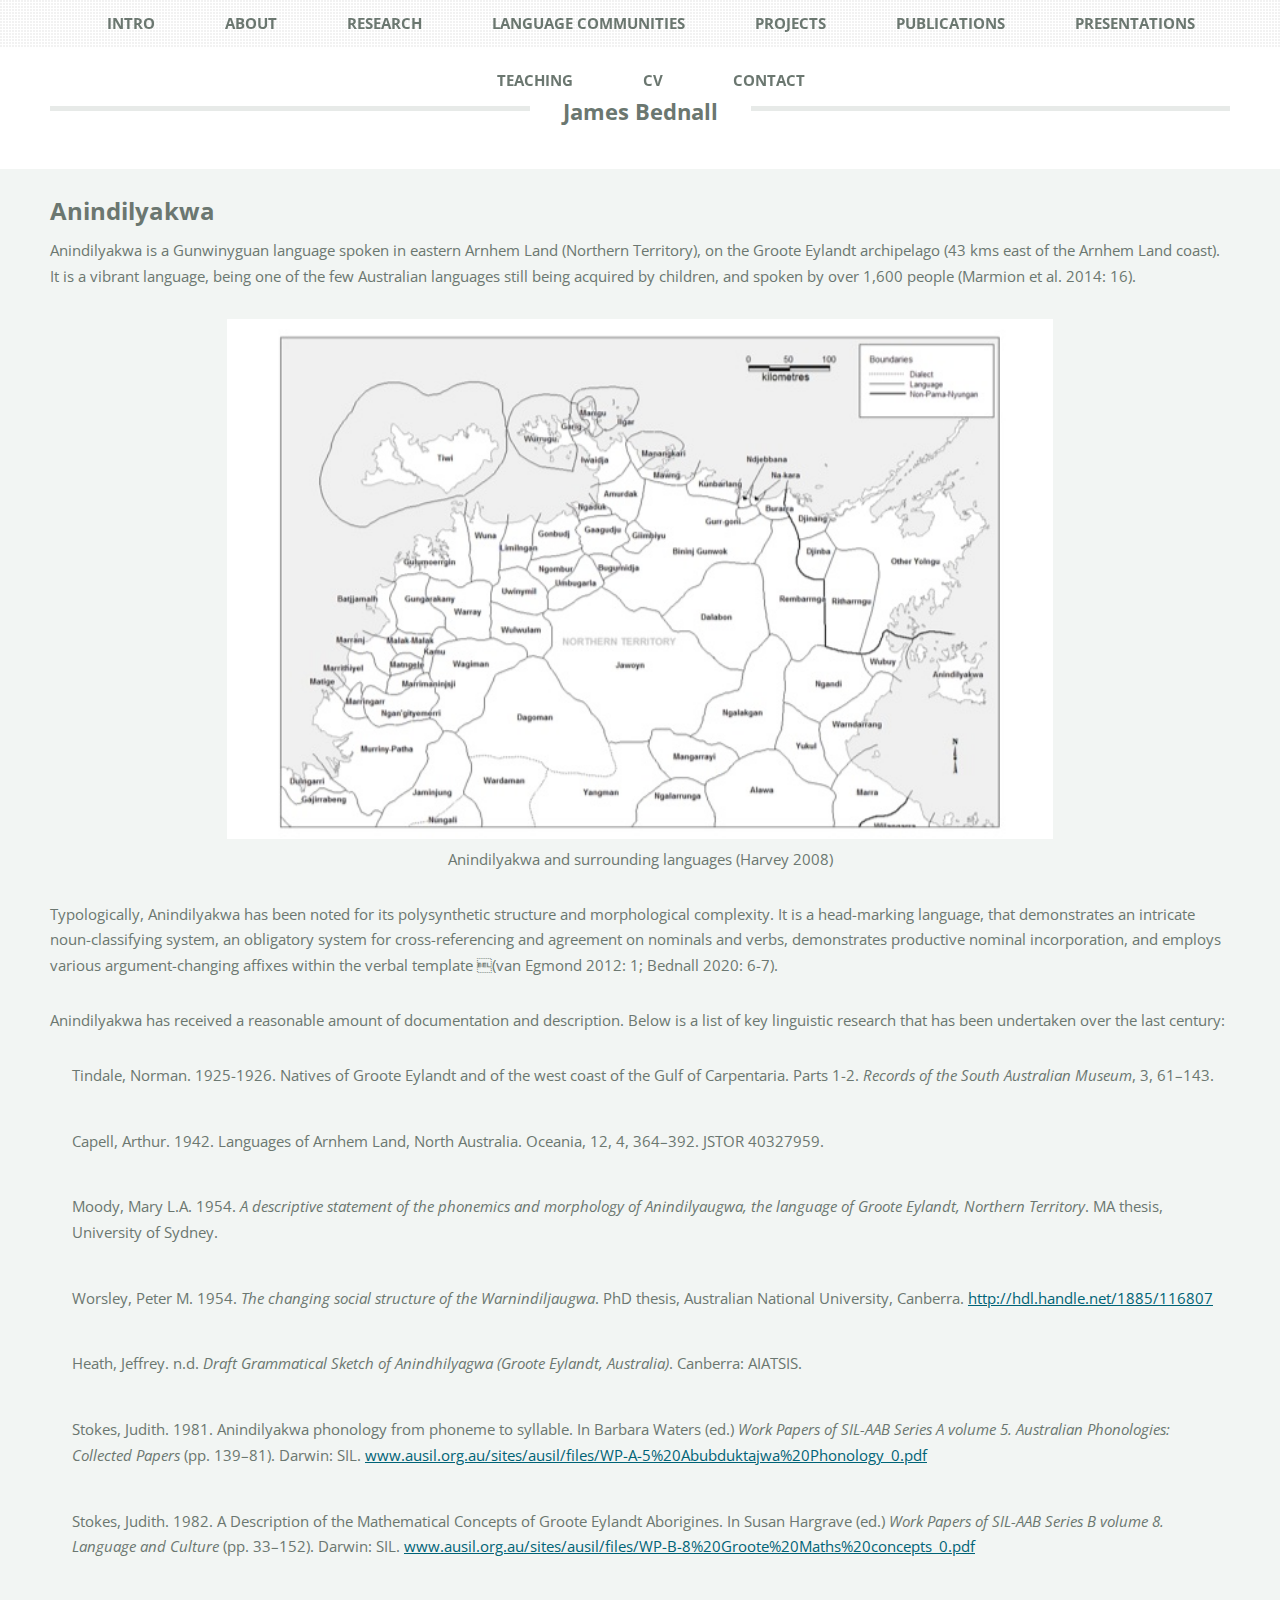
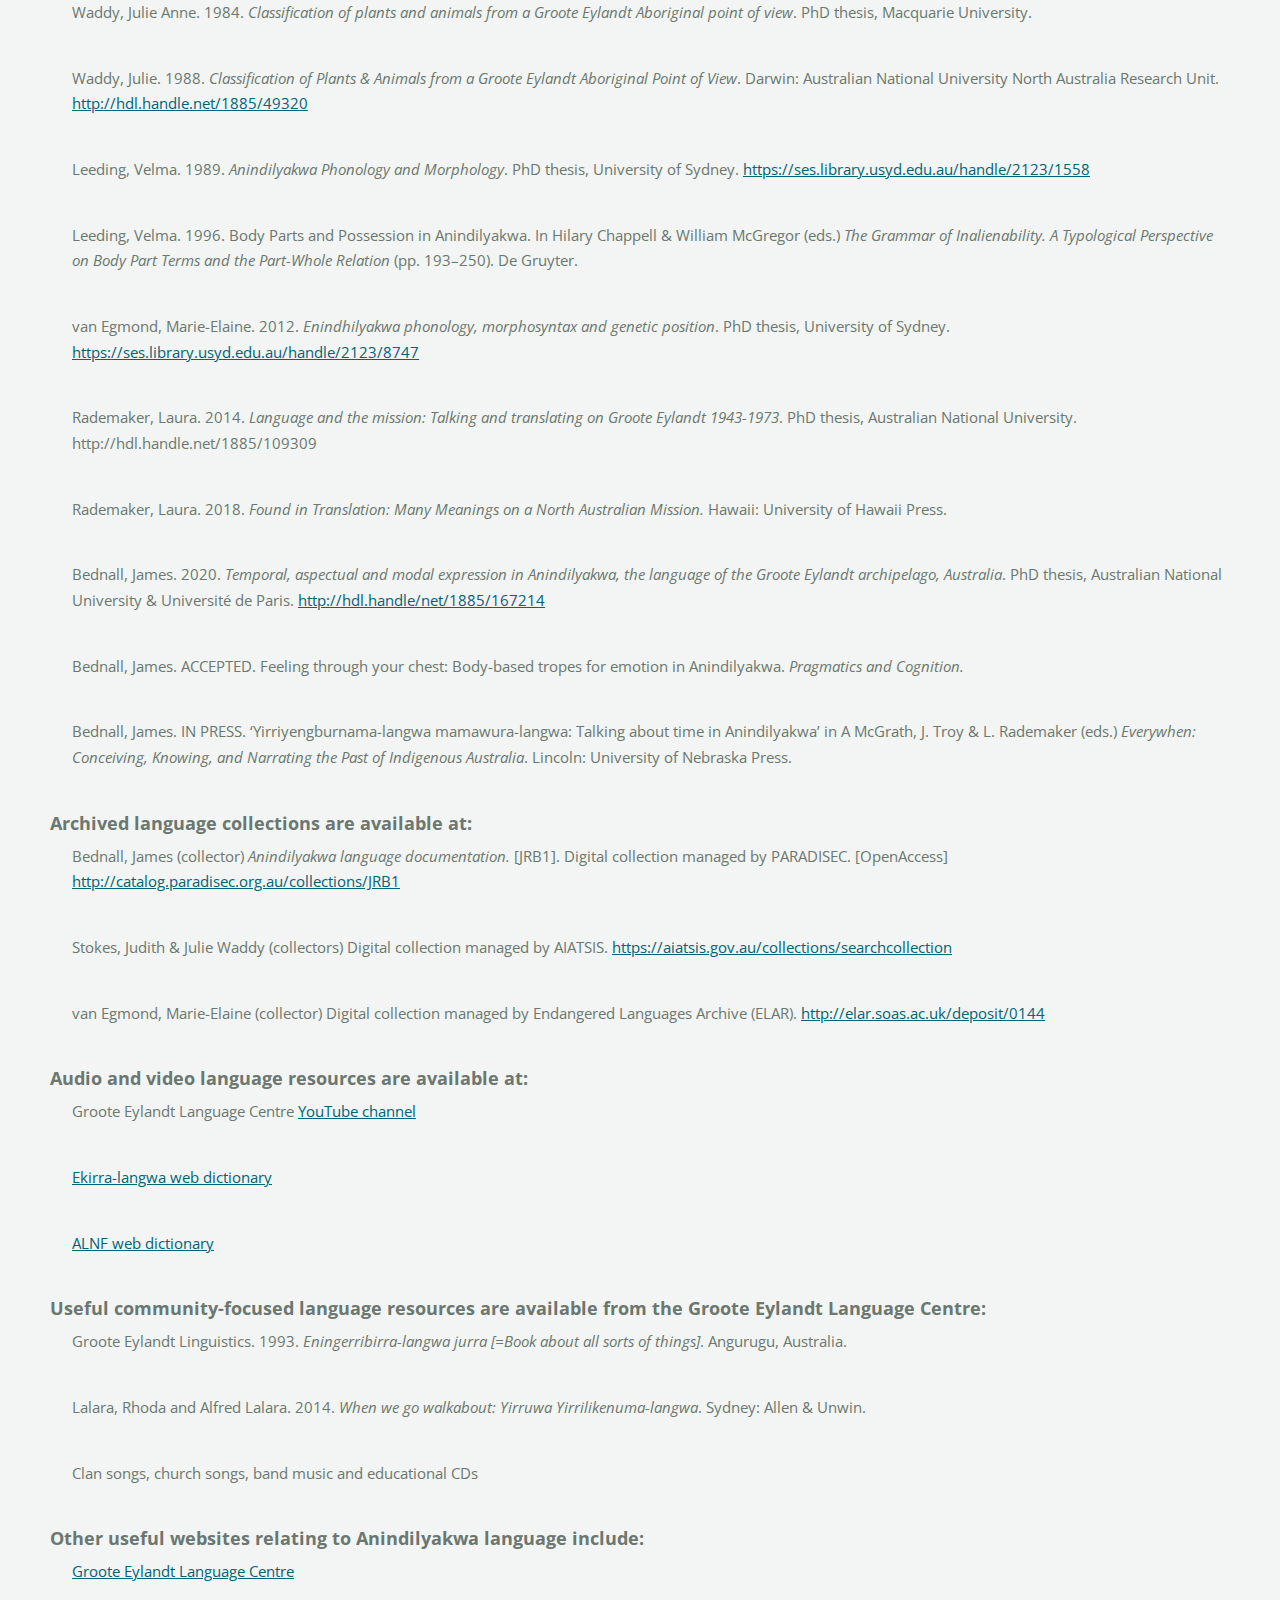
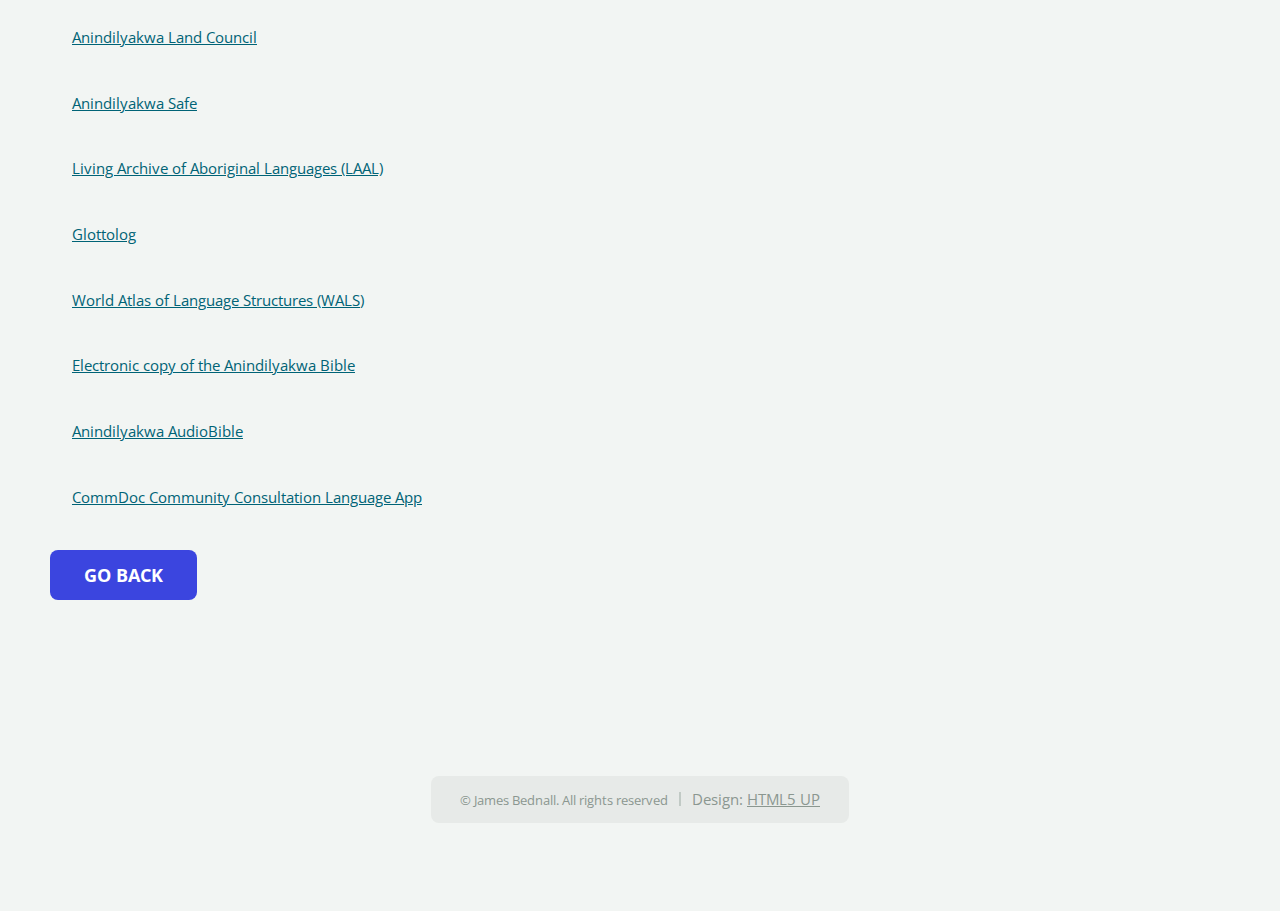
<file: anindilyakwa.html>
<!DOCTYPE HTML>
<!--
	TXT by HTML5 UP
	html5up.net | @ajlkn
	Free for personal and commercial use under the CCA 3.0 license (html5up.net/license)
-->
<html>
	<head>
		<title>James Bednall</title>
		<meta charset="utf-8" />
		<meta name="viewport" content="width=device-width, initial-scale=1, user-scalable=no" />
		<link rel="stylesheet" href="assets/css/main.css" />
	</head>
	<body class="homepage is-preload">
		<div id="page-wrapper">

			<!-- Header -->
				<header id="header">
					<div class="logo container">
						<div>
							<h1><a href="https://jamesbednall.com/#top" id="logo">James Bednall</a></h1>
						
						</div>
					</div>
				</header>

		<!-- Nav -->
		<nav id="nav">
			<ul>
				<li><a href="https://jamesbednall.com/#top" id="top-link">Intro</a></li>
				<li><a href="https://jamesbednall.com/#about" id="about-link">About</a></li>
				<li><a href="https://jamesbednall.com/#research" id="research-link">Research</a></li>
				<li><a href="https://jamesbednall.com/#language-communities" id="language-communities-link">Language communities</a></li>
				<li><a href="https://jamesbednall.com/#projects" id="projects-link">Projects</a></li>
				<li><a href="https://jamesbednall.com/#publications" id="publications-link">Publications</a></li>
				<li><a href="https://jamesbednall.com/#presentations" id="presentations-link">Presentations</a></li>
				<li><a href="https://jamesbednall.com/#teaching" id="teaching-link">Teaching</a></li>
				<li><a href="https://jamesbednall.com/#cv" id="cv-link">CV</a></li>
				<li><a href="https://jamesbednall.com/#contact" id="contact-link">Contact</a></li>
			</ul>
		</nav>
		
<!-- Anindilyakwa -->
							<section id="about" class="three">
								<div class="container">
									<br>
									<header>
										<h2>Anindilyakwa</h2>
									</header>

									<p style="text-align: left;">Anindilyakwa is a Gunwinyguan language spoken in eastern Arnhem Land (Northern Territory), 
										on the Groote Eylandt archipelago (43 kms east of the Arnhem Land coast). It is a vibrant language, being one of the 
										few Australian languages still being acquired by children, and spoken by over 1,600 people (Marmion et al. 2014: 16).</p>
										<table>
											<tr>
											  <th align="center"><center><img src="images/Sections/Anindilyakwa-map.jpg" alt="" style="align-self: center; width: 70%; height: 70%;"/></a></center>
											  </th>
											</tr>
											<tr>
											  <td align="center">Anindilyakwa and surrounding languages (Harvey 2008)</td>
											</tr>

										</table>

									<p style="text-align: left;">Typologically, Anindilyakwa has been noted for its polysynthetic structure and morphological 
										complexity. It is a head-marking language, that demonstrates an intricate noun-classifying system, an obligatory system 
										for cross-referencing and agreement on nominals and verbs, demonstrates productive nominal incorporation, and employs 
										various argument-changing affixes within the verbal template (van Egmond 2012: 1; Bednall 2020: 6-7).</p>
										
									<p>Anindilyakwa has received a reasonable amount of documentation and description. Below is a list of key linguistic 
										research that has been undertaken over the last century:</p>

										<ul>
											<li>Tindale, Norman. 1925-1926. Natives of Groote Eylandt and of the west coast of the Gulf of Carpentaria. 
												Parts 1-2. <i>Records of the South Australian Museum</i>, 3, 61–143.</li>
											<li>Capell, Arthur. 1942. Languages of Arnhem Land, North Australia. Oceania, 12, 4, 364–392. JSTOR 40327959.</li>
											<li>Moody, Mary L.A. 1954. <i>A descriptive statement of the phonemics and morphology of Anindilyaugwa, the language 
												of Groote Eylandt, Northern Territory</i>. MA thesis, University of Sydney.</li>
											<li>Worsley, Peter M. 1954. <i>The changing social structure of the Warnindiljaugwa</i>. PhD thesis, Australian National 
												University, Canberra. <a href="http://hdl.handle.net/1885/116807" target="_blank">http://hdl.handle.net/1885/116807</a></li>
											<li>Heath, Jeffrey. n.d. <i>Draft Grammatical Sketch of Anindhilyagwa (Groote Eylandt, Australia)</i>. Canberra: AIATSIS.</li>
											<li>Stokes, Judith. 1981. Anindilyakwa phonology from phoneme to syllable. In Barbara Waters (ed.) <i>Work Papers of SIL-AAB Series 
												A volume 5. Australian Phonologies: Collected Papers</i> (pp. 139–81). Darwin: SIL. <a href="www.ausil.org.au/sites/ausil/files/WP-A-5%20Abubduktajwa%20Phonology_0.pdf" target="_blank">www.ausil.org.au/sites/ausil/files/WP-A-5%20Abubduktajwa%20Phonology_0.pdf</a></li>
											<li>Stokes, Judith. 1982. A Description of the Mathematical Concepts of Groote Eylandt Aborigines. In Susan Hargrave 
												(ed.) <i>Work Papers of SIL-AAB Series B volume 8. Language and Culture</i> (pp. 33–152). Darwin: SIL. 
											<a href="http://www.ausil.org.au/sites/ausil/files/WP-B-8%20Groote%20Maths%20concepts_0.pdf" target="_blank">www.ausil.org.au/sites/ausil/files/WP-B-8%20Groote%20Maths%20concepts_0.pdf</a></li>
											<li>Waddy, Julie Anne. 1984. <i>Classification of plants and animals from a Groote Eylandt Aboriginal point of view</i>. PhD thesis, 
												Macquarie University.</li>
											<li>Waddy, Julie. 1988. <i>Classification of Plants & Animals from a Groote Eylandt Aboriginal Point of View</i>. Darwin: 
												Australian National University North Australia Research Unit. <a href="http://hdl.handle.net/1885/49320" 
												target="_blank">http://hdl.handle.net/1885/49320</a></li>
											<li>Leeding, Velma. 1989. <i>Anindilyakwa Phonology and Morphology</i>. PhD thesis, University of Sydney. 
												<a href="https://ses.library.usyd.edu.au/handle/2123/1558" target="_blank">https://ses.library.usyd.edu.au/handle/2123/1558</a></li>
											<li>Leeding, Velma. 1996. Body Parts and Possession in Anindilyakwa. In Hilary Chappell & William McGregor (eds.) 
												<i>The Grammar of Inalienability. A Typological Perspective on Body Part Terms and the Part-Whole Relation</i> (pp. 193–250). 
												De Gruyter.</li>
											<li>van Egmond, Marie-Elaine. 2012. <i>Enindhilyakwa phonology, morphosyntax and genetic position</i>. PhD thesis, University of Sydney. 
												<a href="https://ses.library.usyd.edu.au/handle/2123/8747" target="_blank">https://ses.library.usyd.edu.au/handle/2123/8747</a></li>
											<li>Rademaker, Laura. 2014. <i>Language and the mission: Talking and translating on Groote Eylandt 1943-1973</i>. PhD thesis, 
												Australian National University. http://hdl.handle.net/1885/109309</li>	
											<li>Rademaker, Laura. 2018. <i>Found in Translation: Many Meanings on a North Australian Mission.</i> Hawaii: University of 
												Hawaii Press.</li>		
											<li>Bednall, James. 2020. <i>Temporal, aspectual and modal expression in Anindilyakwa, the language of the Groote Eylandt archipelago, 
												Australia</i>. PhD thesis, Australian National University & Université de Paris. 
												<a href="http://hdl.handle/net/1885/167214" target="_blank">http://hdl.handle/net/1885/167214</a></li>		
											<li>Bednall, James. ACCEPTED. Feeling through your chest: Body-based tropes for emotion in Anindilyakwa. 
												<i>Pragmatics and Cognition.</i></li>		
											<li>Bednall, James. IN PRESS. ‘Yirriyengburnama-langwa mamawura-langwa: Talking about time in Anindilyakwa’ in A McGrath, J. 
												Troy & L. Rademaker (eds.) <i>Everywhen: Conceiving, Knowing, and Narrating the Past of Indigenous Australia</i>. Lincoln: 
												University of Nebraska Press.</li>		
										</ul>

										<h3>Archived language collections are available at:</h3>
										<ul>
											<li>Bednall, James (collector) <i>Anindilyakwa language documentation.</i> [JRB1]. Digital collection managed by 
												PARADISEC. [OpenAccess] <a href="http://catalog.paradisec.org.au/collections/JRB1" target="_blank">http://catalog.paradisec.org.au/collections/JRB1</a></li>
											<li>Stokes, Judith & Julie Waddy (collectors) Digital collection managed by AIATSIS. <a href="https://aiatsis.gov.au/collections/searchcollection" target="_blank">https://aiatsis.gov.au/collections/searchcollection</a></li>
											<li>van Egmond, Marie-Elaine (collector) Digital collection managed by Endangered Languages Archive (ELAR). 
												<a href="http://elar.soas.ac.uk/deposit/0144" target="_blank">http://elar.soas.ac.uk/deposit/0144</a></li>
										</ul>

										<h3>Audio and video language resources are available at:</h3>
										<ul>
											<li>Groote Eylandt Language Centre <a href="https://www.youtube.com/channel/UCXCRwqVs3UTLPvR9q7TVKeA" target="_blank">YouTube channel</a></li>
											<li><a href="https://anindilyakwa.org.au/resources/dictionaries/ela/" target="_blank">Ekirra-langwa web dictionary</a></li>
											<li><a href="https://anindilyakwa.org.au/resources/dictionaries/alnf" target="_blank">ALNF web dictionary</a></li>
										</ul>

										<h3>Useful community-focused language resources are available from the <a href="http://www.anindilyakwa.org.au/language-resources/items-for-sale/" target="_blank">
											Groote Eylandt Language Centre:</a></h3>
										<ul>
											<li>Groote Eylandt Linguistics. 1993. <i>Eningerribirra-langwa jurra [=Book about all sorts of things]</i>. Angurugu, Australia.</li>
											<li>Lalara, Rhoda and Alfred Lalara. 2014. <i>When we go walkabout: Yirruwa Yirrilikenuma-langwa</i>. Sydney: Allen & Unwin.</li>
											<li>Clan songs, church songs, band music and educational CDs</li>
										</ul>
		
										<h3>Other useful websites relating to Anindilyakwa language include:</h3>
										<ul>
											<li><a href="http://www.anindilyakwa.org.au/" target="_blank">Groote Eylandt Language Centre</a></li>
											<li><a href="http://www.anindilyakwa.com/" target="_blank">Anindilyakwa Land Council</a></li>
											<li><a href="http://www.anindilyakwasafe.net/" target="_blank">Anindilyakwa Safe</a></li>
											<li><a href="http://www.laal.cdu.edu.au/browse/language/450787" target="_blank">Living Archive of Aboriginal Languages (LAAL)</a></li>
											<li><a href="https://glottolog.org/resource/languoid/id/anin1240" target="_blank">Glottolog</a></li>
											<li><a href="https://wals.info/languoid/lect/wals_code_ann" target="_blank">World Atlas of Language Structures (WALS)</a></li>
											<li><a href="https://ebible.org/pdf/aoi/aoi_a4.pdf" target="_blank">Electronic copy of the Anindilyakwa Bible</a></li>
											<li><a href="https://apps.apple.com/gh/app/audiobible-anindilyakwa-edition/id986747048" target="_blank">Anindilyakwa AudioBible</a></li>
											<li><a href="https://www.ntgpe.org/commdoc/web/index.htm" target="_blank">CommDoc Community Consultation Language App</a></li>
										</ul>
								
										<p><a href="../index.html" class="button scrolly">Go Back</a></p>
								</div>
							</section>
<!-- Footer -->
<div id="footer">

	<!-- Copyright -->
	<div id="copyright">
		<ul class="menu">
			<li style="font-size: small;">&copy; James Bednall. All rights reserved</li><li>Design: <a href="http://html5up.net">HTML5 UP</a></li>
		</ul>

</div>

<!-- Scripts -->
			<script src="assets/js/jquery.min.js"></script>
			<script src="assets/js/jquery.scrolly.min.js"></script>
			<script src="assets/js/jquery.scrollex.min.js"></script>
			<script src="assets/js/browser.min.js"></script>
			<script src="assets/js/breakpoints.min.js"></script>
			<script src="assets/js/util.js"></script>
			<script src="assets/js/main.js"></script>

	</body>
</html>
</file>
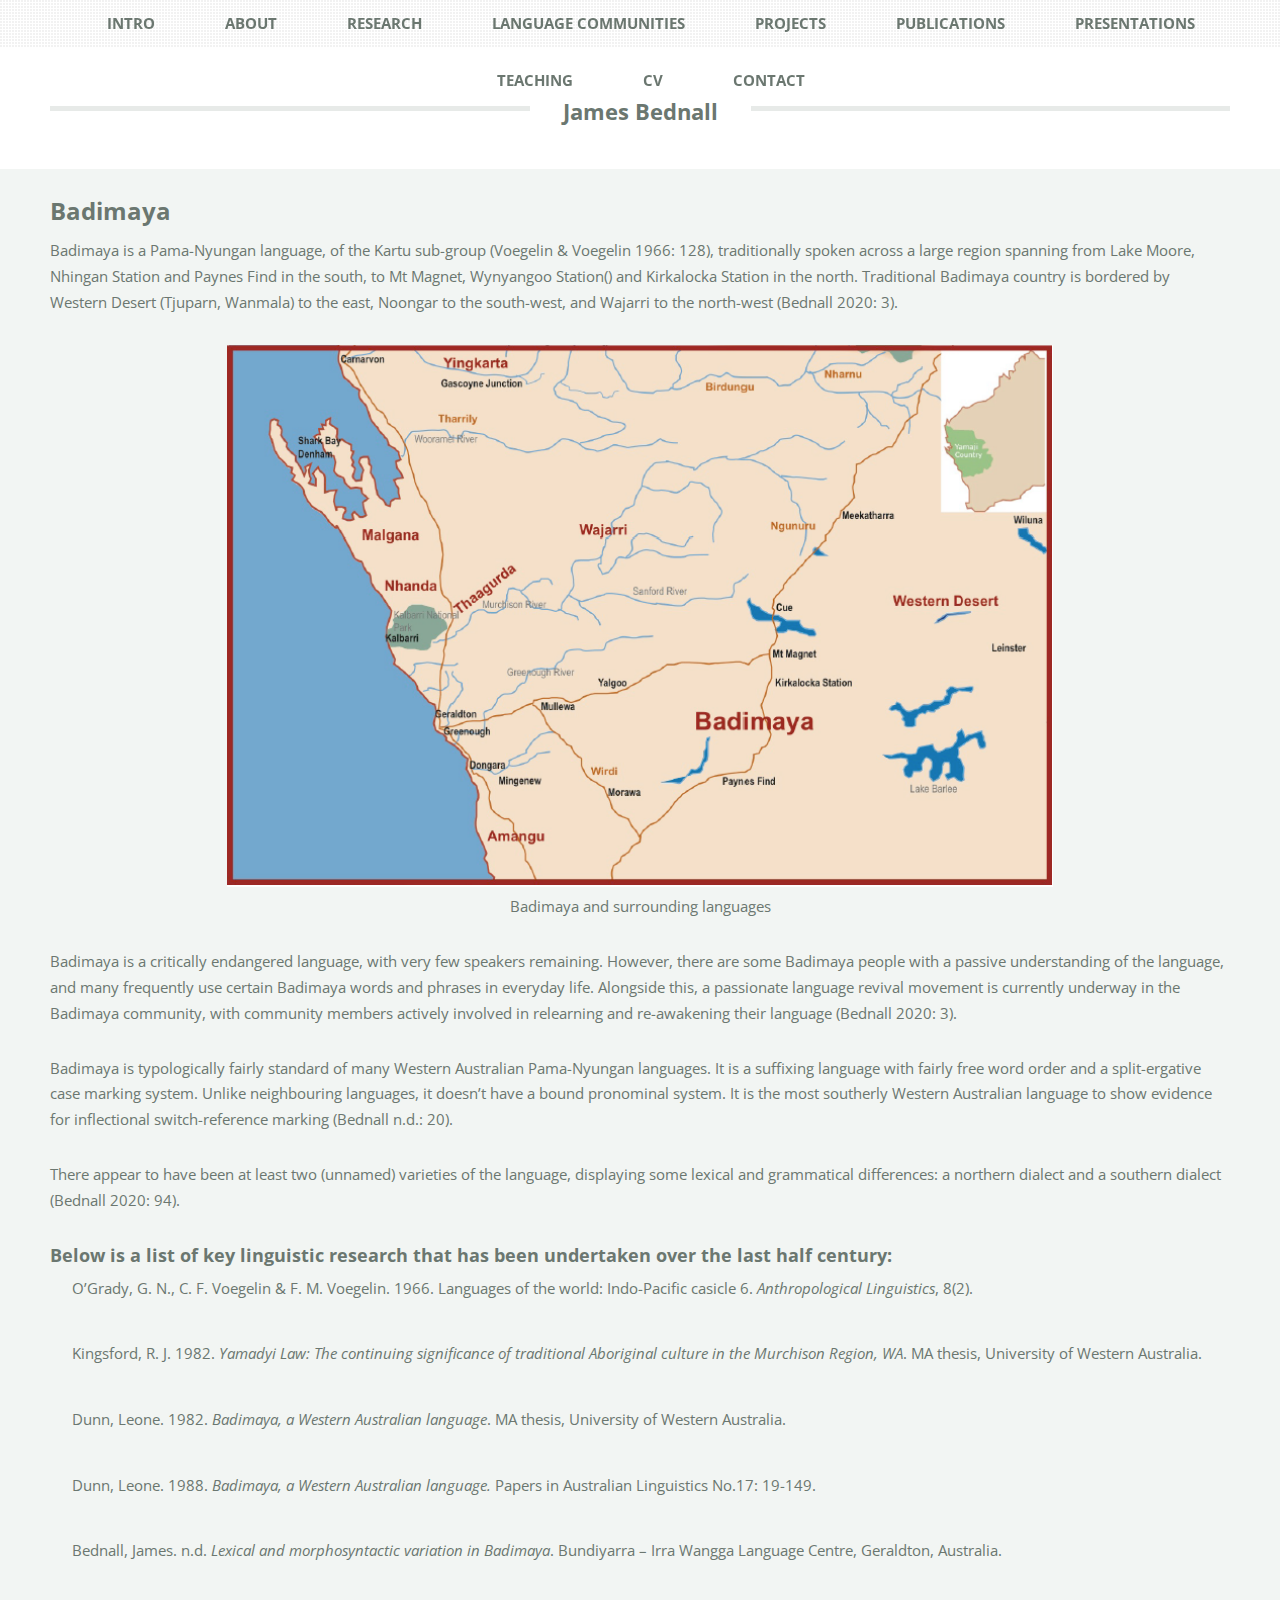
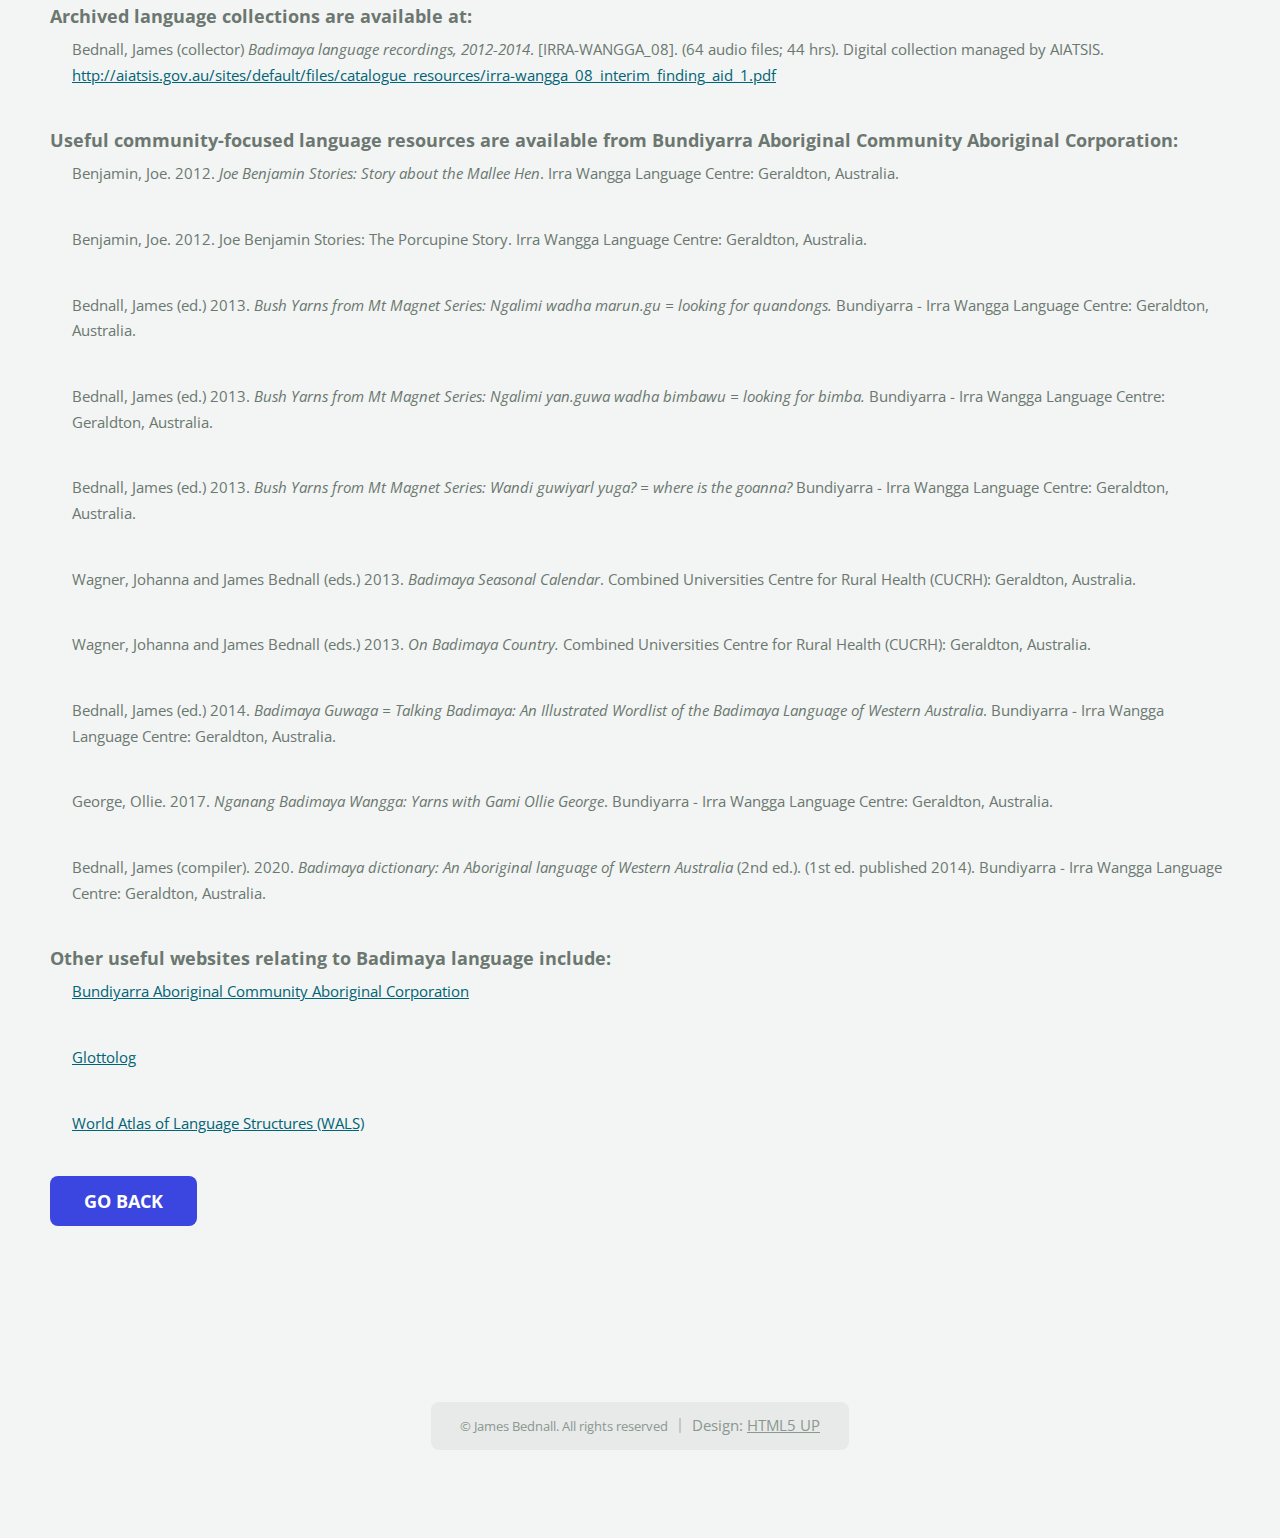
<file: badimaya.html>
<!DOCTYPE HTML>
<!--
	TXT by HTML5 UP
	html5up.net | @ajlkn
	Free for personal and commercial use under the CCA 3.0 license (html5up.net/license)
-->
<html>
	<head>
		<title>James Bednall</title>
		<meta charset="utf-8" />
		<meta name="viewport" content="width=device-width, initial-scale=1, user-scalable=no" />
		<link rel="stylesheet" href="assets/css/main.css" />
	</head>
	<body class="homepage is-preload">
		<div id="page-wrapper">

			<!-- Header -->
				<header id="header">
					<div class="logo container">
						<div>
							<h1><a href="https://jamesbednall.com/#top" id="logo">James Bednall</a></h1>
							
						</div>
					</div>
				</header>


		<!-- Nav -->
		<nav id="nav">
			<ul>
				<li><a href="https://jamesbednall.com/#top" id="top-link">Intro</a></li>
				<li><a href="https://jamesbednall.com/#about" id="about-link">About</a></li>
				<li><a href="https://jamesbednall.com/#research" id="research-link">Research</a></li>
				<li><a href="https://jamesbednall.com/#language-communities" id="language-communities-link">Language communities</a></li>
				<li><a href="https://jamesbednall.com/#projects" id="projects-link">Projects</a></li>
				<li><a href="https://jamesbednall.com/#publications" id="publications-link">Publications</a></li>
				<li><a href="https://jamesbednall.com/#presentations" id="presentations-link">Presentations</a></li>
				<li><a href="https://jamesbednall.com/#teaching" id="teaching-link">Teaching</a></li>
				<li><a href="https://jamesbednall.com/#cv" id="cv-link">CV</a></li>
				<li><a href="https://jamesbednall.com/#contact" id="contact-link">Contact</a></li>
			</ul>
		</nav>

		
<!-- Badimaya -->
							<section id="about" class="three">
								<div class="container">
									<br>
									<header>
										<h2>Badimaya</h2>
									</header>

									<p style="text-align: left;">Badimaya is a Pama-Nyungan language, of the Kartu sub-group (Voegelin & Voegelin 1966: 128), 
										traditionally spoken across a large region spanning from Lake Moore, Nhingan Station and Paynes Find in the south, to 
										Mt Magnet, Wynyangoo Station() and Kirkalocka Station in the north. Traditional Badimaya country is bordered by Western 
										Desert (Tjuparn, Wanmala) to the east, Noongar to the south-west, and Wajarri to the north-west (Bednall 2020: 3).</p>
										<table>
											<tr>
											  <th align="center"><center><img src="images/Sections/Badimaya-map.png" alt="" style="align-self: center; width: 70%; height: 70%;"/></a></center>
											  </th>
											</tr>
											<tr>
											  <td align="center">Badimaya and surrounding languages</td>
											</tr>

										</table>

									<p style="text-align: left;">Badimaya is a critically endangered language, with very few speakers remaining. However, there are some 
										Badimaya people with a passive understanding of the language, and many frequently use certain Badimaya words and phrases in everyday 
										life. Alongside this, a passionate language revival movement is currently underway in the Badimaya community, with community 
										members actively involved in relearning and re-awakening their language (Bednall 2020: 3).</p>
									<p style="text-align: left;">Badimaya is typologically fairly standard of many Western Australian Pama-Nyungan languages. It is a 
										suffixing language with fairly free word order and a split-ergative case marking system. Unlike neighbouring languages, it 
										doesn’t have a bound pronominal system. It is the most southerly Western Australian language to show evidence for inflectional 
										switch-reference marking (Bednall n.d.: 20).</p>
									<p style="text-align: left;">There appear to have been at least two (unnamed) varieties of the language, displaying some lexical 
										and grammatical differences: a northern dialect and a southern dialect (Bednall 2020: 94).</p>
									
										
									<h3>Below is a list of key linguistic research that has been undertaken over the last half century:</h3>
										<ul>
											<li>O’Grady, G. N., C. F. Voegelin & F. M. Voegelin. 1966. Languages of the world: Indo-Pacific casicle 6. <i>Anthropological 
												Linguistics</i>, 8(2).</li>
											<li>Kingsford, R. J. 1982. <i>Yamadyi Law: The continuing significance of traditional Aboriginal culture in the 
												Murchison Region, WA</i>. MA thesis, University of Western Australia.</li>
											<li>Dunn, Leone. 1982. <i>Badimaya, a Western Australian language</i>. MA thesis, University of Western Australia.</li>
											<li>Dunn, Leone. 1988. <i>Badimaya, a Western Australian language.</i> Papers in Australian Linguistics No.17: 19-149.</li>
											<li>Bednall, James. n.d. <i>Lexical and morphosyntactic variation in Badimaya</i>. Bundiyarra – Irra Wangga Language Centre, 
												Geraldton, Australia.</li>	
										</ul>

										<h3>Archived language collections are available at:</h3>
										<ul>
											<li>    Bednall, James (collector) <i>Badimaya language recordings, 2012-2014</i>. [IRRA-WANGGA_08]. (64 audio files; 44 hrs). 
												Digital collection managed by AIATSIS. 
												<a href="http://aiatsis.gov.au/sites/default/files/catalogue_resources/irra-wangga_08_interim_finding_aid_1.pdf" 
												target="_blank">http://aiatsis.gov.au/sites/default/files/catalogue_resources/irra-wangga_08_interim_finding_aid_1.pdf</a></li>
										</ul>

										<h3>Useful community-focused language resources are available from <a href="http://www.bundiyarra.com/shop" target="_blank">
											Bundiyarra Aboriginal Community Aboriginal Corporation:</a></h3>
										<ul>
											<li>Benjamin, Joe. 2012. <i>Joe Benjamin Stories: Story about the Mallee Hen</i>. Irra Wangga Language Centre: Geraldton, Australia.</li>
											<li>Benjamin, Joe. 2012. </i>Joe Benjamin Stories: The Porcupine Story</i>. Irra Wangga Language Centre: Geraldton, Australia.</li>
											<li>Bednall, James (ed.) 2013. <i>Bush Yarns from Mt Magnet Series: Ngalimi wadha marun.gu = looking for quandongs.</i> 
												Bundiyarra - Irra Wangga Language Centre: Geraldton, Australia.</li>
											<li>Bednall, James (ed.) 2013. <i>Bush Yarns from Mt Magnet Series: Ngalimi yan.guwa wadha bimbawu = looking for 
												bimba.</i> Bundiyarra - Irra Wangga Language Centre: Geraldton, Australia.</li>
											<li>Bednall, James (ed.) 2013. <i>Bush Yarns from Mt Magnet Series: Wandi guwiyarl yuga? = where is the goanna?</i> Bundiyarra - 
												Irra Wangga Language Centre: Geraldton, Australia.</li>
											<li>Wagner, Johanna and James Bednall (eds.) 2013. <i>Badimaya Seasonal Calendar</i>. Combined Universities Centre for Rural 
												Health (CUCRH): Geraldton, Australia.</li>
											<li>Wagner, Johanna and James Bednall (eds.) 2013. <i>On Badimaya Country.</i> Combined Universities Centre for Rural Health 
												(CUCRH): Geraldton, Australia.</li>
											<li>Bednall, James (ed.) 2014. <i>Badimaya Guwaga = Talking Badimaya: An Illustrated Wordlist of the Badimaya Language of 
												Western Australia</i>. Bundiyarra - Irra Wangga Language Centre: Geraldton, Australia.</li>
											<li>George, Ollie. 2017. <i>Nganang Badimaya Wangga: Yarns with Gami Ollie George</i>. Bundiyarra - Irra Wangga Language 
												Centre: Geraldton, Australia.</li>
											<li>Bednall, James (compiler). 2020. <i>Badimaya dictionary: An Aboriginal language of Western Australia</i> (2nd ed.). (1st ed. 
												published 2014). Bundiyarra - Irra Wangga Language Centre: Geraldton, Australia.</li>
										</ul>

										<h3>Other useful websites relating to Badimaya language include:</h3>
										<ul>
											<li><a href="http://www.bundiyarra.com/irrawangga" target="_blank">Bundiyarra Aboriginal Community Aboriginal Corporation</a></li>
											<li><a href="https://glottolog.org/resource/languoid/id/badi1246" target="_blank">Glottolog</a></li>
											<li><a href="https://wals.info/languoid/lect/wals_code_bdm" target="_blank">World Atlas of Language Structures (WALS)</a></li>
										</ul>
								
										<p><a href="../index.html" class="button scrolly">Go Back</a></p>
								</div>
							</section>
<!-- Footer -->
			<div id="footer">

				<!-- Copyright -->
				<div id="copyright">
					<ul class="menu">
						<li style="font-size: small;">&copy; James Bednall. All rights reserved</li><li>Design: <a href="http://html5up.net">HTML5 UP</a></li>
					</ul>

			</div>

<!-- Scripts -->
			<script src="assets/js/jquery.min.js"></script>
			<script src="assets/js/jquery.scrolly.min.js"></script>
			<script src="assets/js/jquery.scrollex.min.js"></script>
			<script src="assets/js/browser.min.js"></script>
			<script src="assets/js/breakpoints.min.js"></script>
			<script src="assets/js/util.js"></script>
			<script src="assets/js/main.js"></script>

	</body>
</html>
</file>
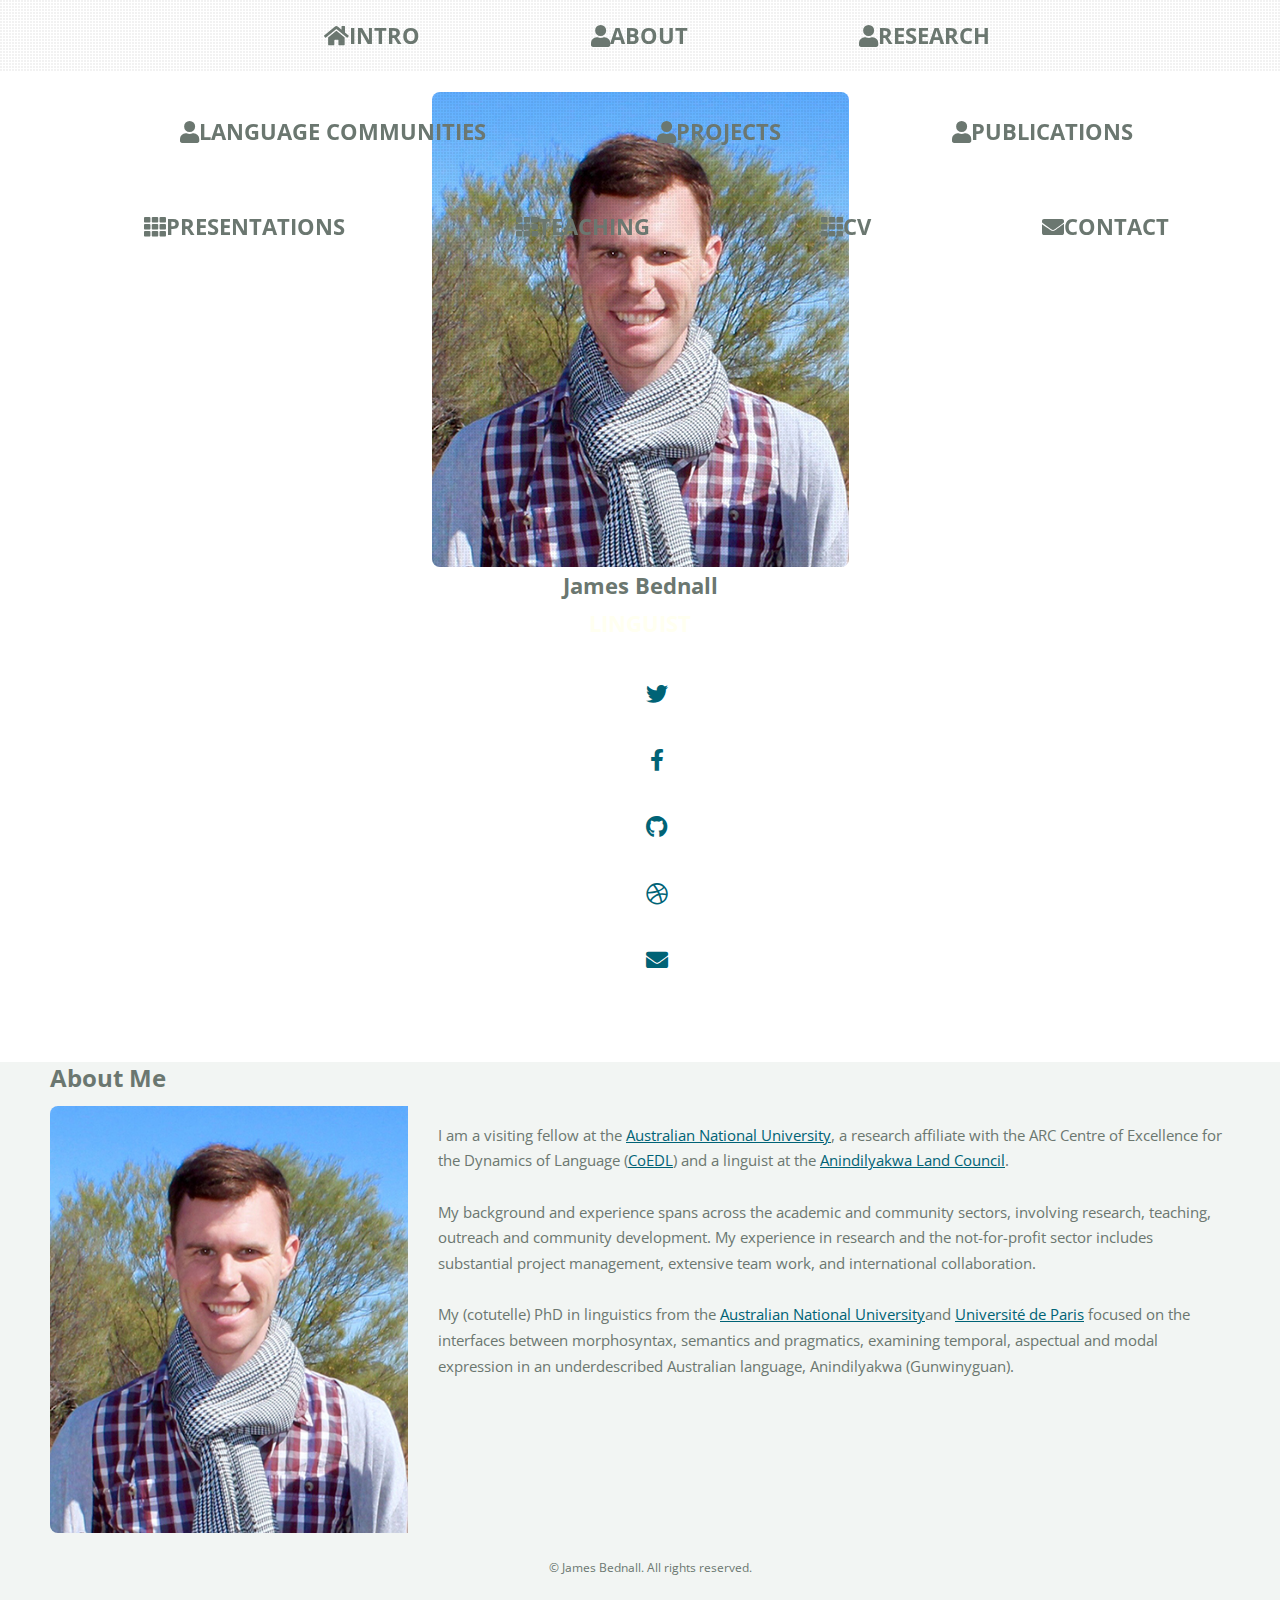
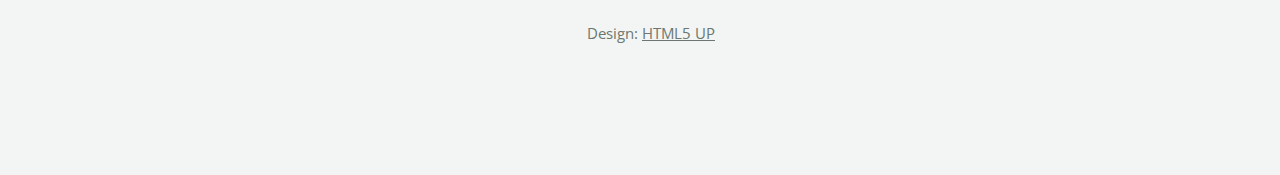
<file: languagecommunities.html>
<!DOCTYPE HTML>
<!--
	Prologue by HTML5 UP
	html5up.net | @ajlkn
	Free for personal and commercial use under the CCA 3.0 license (html5up.net/license)
-->
<html>
	<head>
		<title>James Bednall</title>
		<meta charset="utf-8" />
		<meta name="viewport" content="width=device-width, initial-scale=1, user-scalable=no" />
		<link rel="stylesheet" href="assets/css/main.css" />
	</head>
	<body class="is-preload">

<!-- Header -->
			<div id="header">

				<div class="top">

					<!-- Logo -->
						<div id="logo">
							<span class="image avatar48"><img src="images/Profile_Pic/About.jpg" alt="" /></span>
							<h1 id="title">James Bednall</h1>
							<p style="color: ivory;">Linguist</p>
						</div>

					<!-- Nav -->
						<nav id="nav">
							<ul>
								<li><a href="/index.html/#top" id="top-link"><span class="icon solid fa-home">Intro</span></a></li>
								<li><a href="/index.html/#about" id="about-link"><span class="icon solid fa-user">About</span></a></li>
								<li><a href="/index.html/#research" id="about-link"><span class="icon solid fa-user">Research</span></a></li>
								<li><a href="/index.html/#languagecommunities" id="about-link"><span class="icon solid fa-user">Language communities</span></a></li>
								<li><a href="/index.html/#projects" id="about-link"><span class="icon solid fa-user">Projects</span></a></li>
								<li><a href="/index.html/#publications" id="about-link"><span class="icon solid fa-user">Publications</span></a></li>
								<li><a href="/index.html/#portfolio" id="portfolio-link"><span class="icon solid fa-th">Presentations</span></a></li>
								<li><a href="/index.html/#teaching" id="portfolio-link"><span class="icon solid fa-th">Teaching</span></a></li>
								<li><a href="/index.html/#cv" id="portfolio-link"><span class="icon solid fa-th">CV</span></a></li>
								<li><a href="/index.html/#contact" id="contact-link"><span class="icon solid fa-envelope">Contact</span></a></li>
							</ul>
						</nav>

				</div>

				<div class="bottom">

					<!-- Social Icons -->
						<ul class="icons">
							<li><a href="#" class="icon brands fa-twitter"><span class="label">Twitter</span></a></li>
							<li><a href="#" class="icon brands fa-facebook-f"><span class="label">Facebook</span></a></li>
							<li><a href="#" class="icon brands fa-github"><span class="label">Github</span></a></li>
							<li><a href="#" class="icon brands fa-dribbble"><span class="label">Dribbble</span></a></li>
							<li><a href="#" class="icon solid fa-envelope"><span class="label">Email</span></a></li>
						</ul>

				</div>

			</div>


			
<!-- Anindilyakwa -->
							<section id="about" class="three">
								<div class="container">
		
									<header>
										<h2>About Me</h2>
									</header>
		
									<a href="#" class="image featured"><img src="images/Profile_Pic/About.jpg" alt="Profile Photo" style="padding-right: 30px; float: left; width: 388px; height: 427px;"/></a>
		
									<p style="text-align: left;">I am a visiting fellow at the <a href="https://slll.cass.anu.edu.au/linguistics">Australian National University</a>, a research affiliate with the ARC Centre of Excellence for the Dynamics 
										of Language (<a href="https://www.dynamicsoflanguage.edu.au/">CoEDL</a>) and a linguist at the <a href="http://www.anindilyakwa.com.au/culture/language">Anindilyakwa Land Council</a>. 
										<br><br>
										My background and experience spans across the academic and community 
										sectors, involving research, teaching, outreach and community development. My experience in research and the not-for-profit sector 
										includes substantial project management, extensive team work, and international collaboration. 
										<br><br>
										My (cotutelle) PhD in linguistics from 
										the <a href="https://slll.cass.anu.edu.au/people/graduated-phdmphil-students"> Australian National University</a>and <a href="http://www.llf.cnrs.fr/Gens/Bednall">Université de Paris</a> focused on the interfaces between morphosyntax, semantics and pragmatics, 
										examining temporal, aspectual and modal expression in an underdescribed Australian language, Anindilyakwa (Gunwinyguan).</p>
		
								</div>
							</section>
<!-- Footer -->
			<div id="footer">

				<!-- Copyright -->
					<ul class="copyright">
						<li style="font-size: smaller;">&copy; James Bednall. All rights reserved.</li><li>Design: <a href="http://html5up.net">HTML5 UP</a></li>
					</ul>

			</div>

<!-- Scripts -->
			<script src="assets/js/jquery.min.js"></script>
			<script src="assets/js/jquery.scrolly.min.js"></script>
			<script src="assets/js/jquery.scrollex.min.js"></script>
			<script src="assets/js/browser.min.js"></script>
			<script src="assets/js/breakpoints.min.js"></script>
			<script src="assets/js/util.js"></script>
			<script src="assets/js/main.js"></script>

	</body>
</html>
</file>
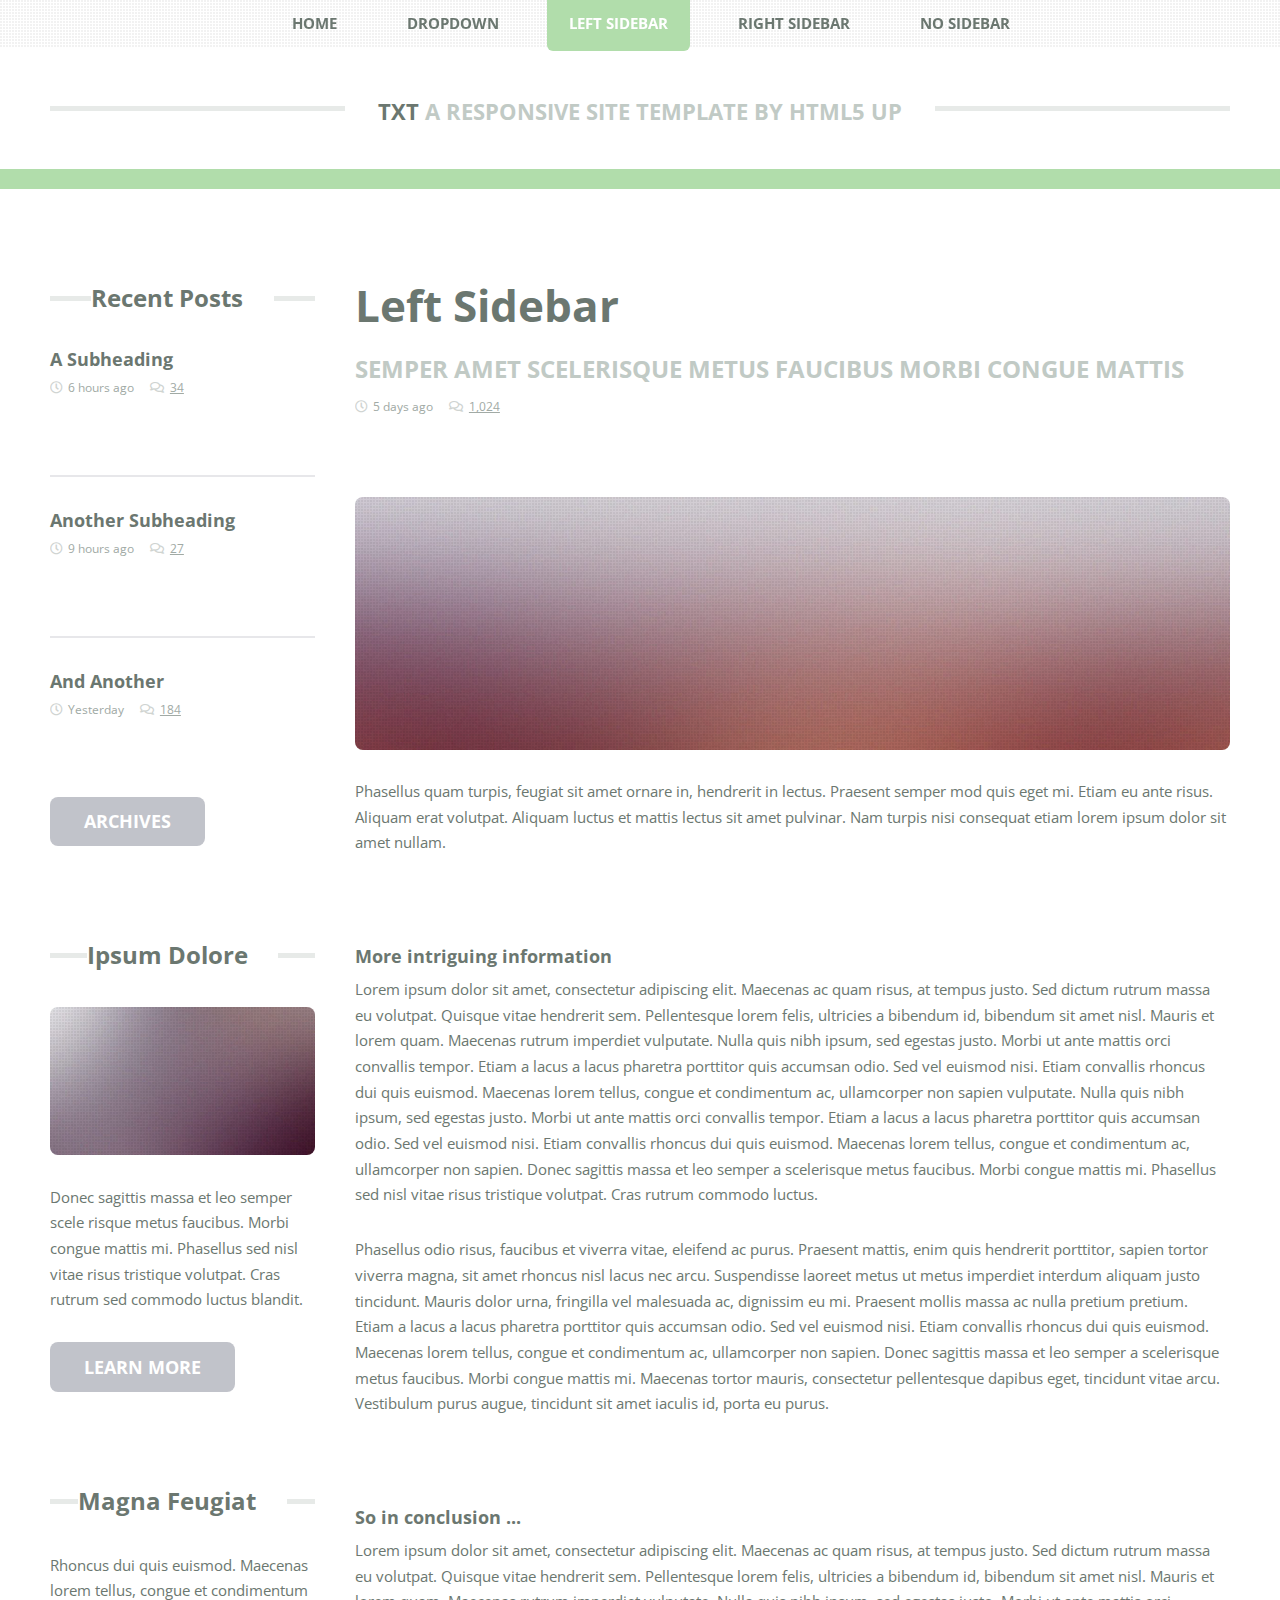
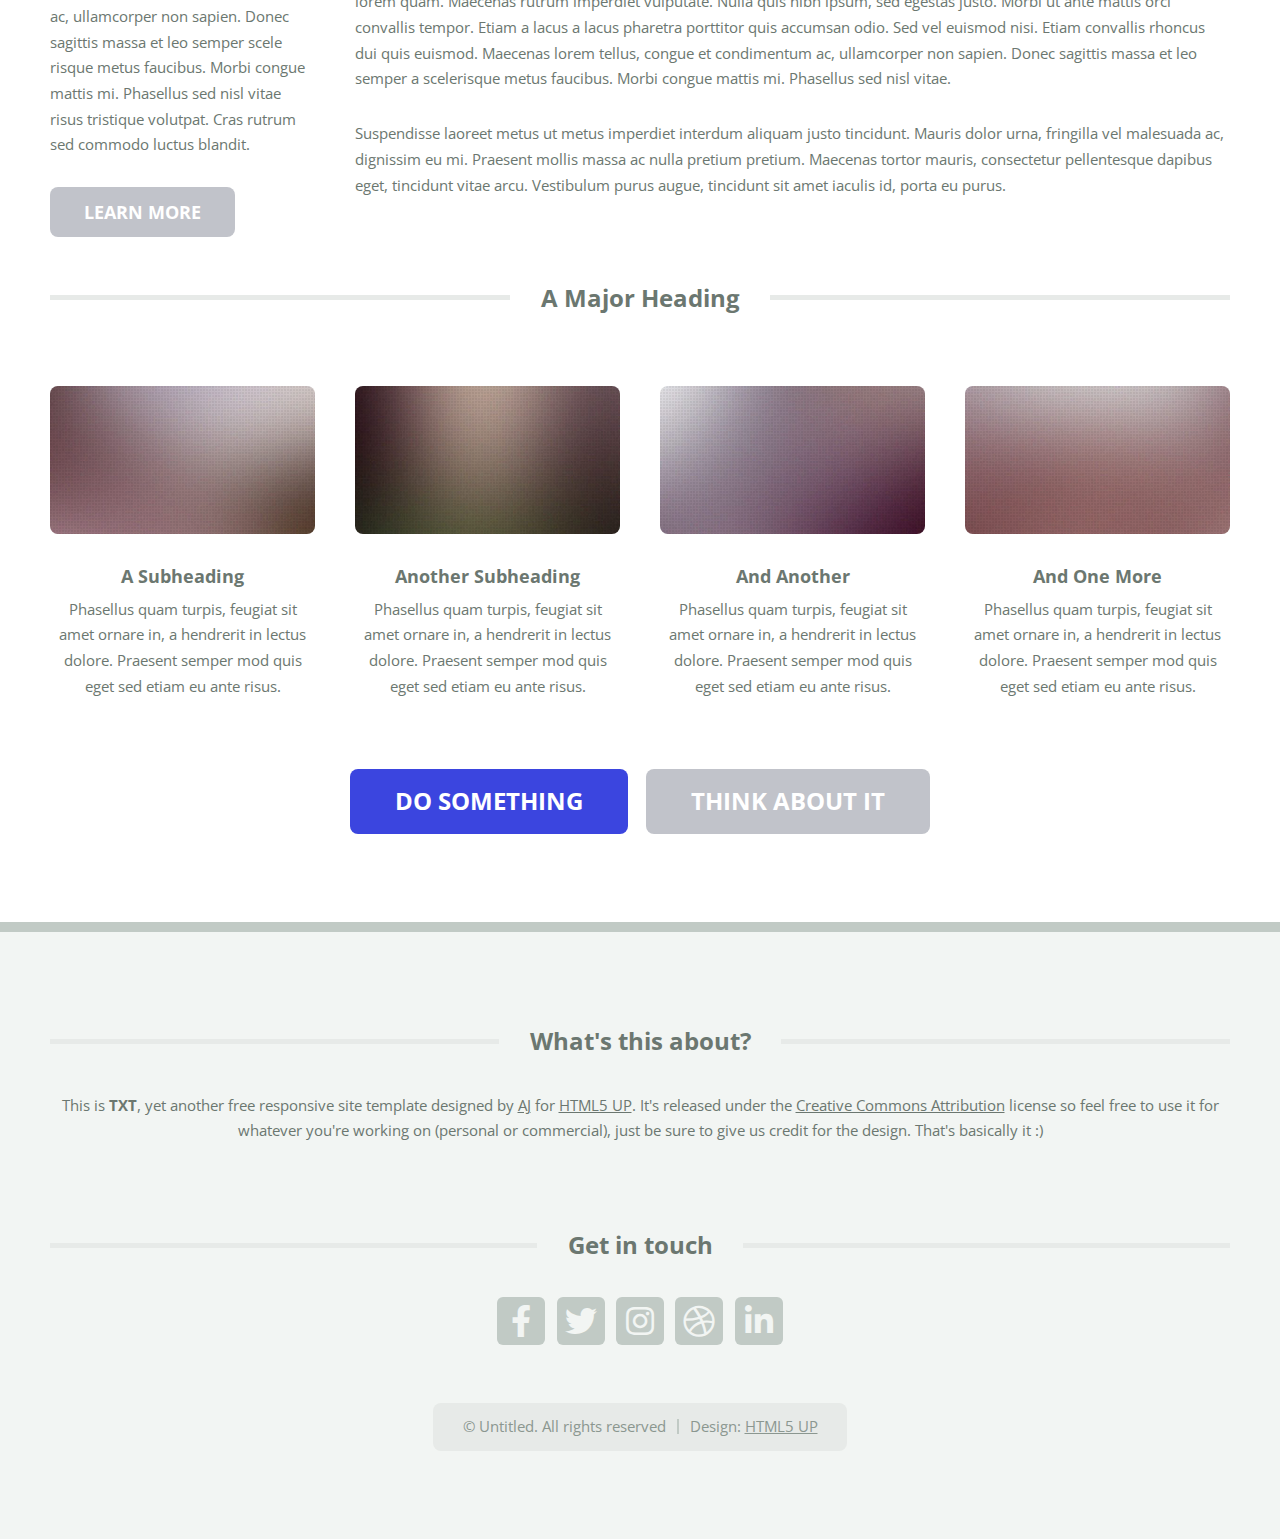
<file: left-sidebar.html>
<!DOCTYPE HTML>
<!--
	TXT by HTML5 UP
	html5up.net | @ajlkn
	Free for personal and commercial use under the CCA 3.0 license (html5up.net/license)
-->
<html>
	<head>
		<title>Left Sidebar - TXT by HTML5 UP</title>
		<meta charset="utf-8" />
		<meta name="viewport" content="width=device-width, initial-scale=1, user-scalable=no" />
		<link rel="stylesheet" href="assets/css/main.css" />
	</head>
	<body class="is-preload">
		<div id="page-wrapper">

			<!-- Header -->
				<header id="header">
					<div class="logo container">
						<div>
							<h1><a href="index.html" id="logo">TXT</a></h1>
							<p>A responsive site template by HTML5 UP</p>
						</div>
					</div>
				</header>

			<!-- Nav -->
				<nav id="nav">
					<ul>
						<li><a href="index.html">Home</a></li>
						<li>
							<a href="#">Dropdown</a>
							<ul>
								<li><a href="#">Lorem ipsum dolor</a></li>
								<li><a href="#">Magna phasellus</a></li>
								<li>
									<a href="#">Phasellus consequat</a>
									<ul>
										<li><a href="#">Lorem ipsum dolor</a></li>
										<li><a href="#">Phasellus consequat</a></li>
										<li><a href="#">Magna phasellus</a></li>
										<li><a href="#">Etiam dolore nisl</a></li>
									</ul>
								</li>
								<li><a href="#">Veroeros feugiat</a></li>
							</ul>
						</li>
						<li class="current"><a href="left-sidebar.html">Left Sidebar</a></li>
						<li><a href="right-sidebar.html">Right Sidebar</a></li>
						<li><a href="no-sidebar.html">No Sidebar</a></li>
					</ul>
				</nav>

			<!-- Main -->
				<section id="main">
					<div class="container">
						<div class="row">
							<div class="col-3 col-12-medium">
								<div class="sidebar">

									<!-- Sidebar -->

										<!-- Recent Posts -->
											<section>
												<h2 class="major"><span>Recent Posts</span></h2>
												<ul class="divided">
													<li>
														<article class="box post-summary">
															<h3><a href="#">A Subheading</a></h3>
															<ul class="meta">
																<li class="icon fa-clock">6 hours ago</li>
																<li class="icon fa-comments"><a href="#">34</a></li>
															</ul>
														</article>
													</li>
													<li>
														<article class="box post-summary">
															<h3><a href="#">Another Subheading</a></h3>
															<ul class="meta">
																<li class="icon fa-clock">9 hours ago</li>
																<li class="icon fa-comments"><a href="#">27</a></li>
															</ul>
														</article>
													</li>
													<li>
														<article class="box post-summary">
															<h3><a href="#">And Another</a></h3>
															<ul class="meta">
																<li class="icon fa-clock">Yesterday</li>
																<li class="icon fa-comments"><a href="#">184</a></li>
															</ul>
														</article>
													</li>
												</ul>
												<a href="#" class="button alt">Archives</a>
											</section>

										<!-- Something -->
											<section>
												<h2 class="major"><span>Ipsum Dolore</span></h2>
												<a href="#" class="image featured"><img src="images/pic03.jpg" alt="" /></a>
												<p>
													Donec sagittis massa et leo semper scele risque metus faucibus. Morbi congue mattis mi.
													Phasellus sed nisl vitae risus tristique volutpat. Cras rutrum sed commodo luctus blandit.
												</p>
												<a href="#" class="button alt">Learn more</a>
											</section>

										<!-- Something -->
											<section>
												<h2 class="major"><span>Magna Feugiat</span></h2>
												<p>
													Rhoncus dui quis euismod. Maecenas lorem tellus, congue et condimentum ac, ullamcorper non sapien.
													Donec sagittis massa et leo semper scele risque metus faucibus. Morbi congue mattis mi.
													Phasellus sed nisl vitae risus tristique volutpat. Cras rutrum sed commodo luctus blandit.
												</p>
												<a href="#" class="button alt">Learn more</a>
											</section>

								</div>
							</div>
							<div class="col-9 col-12-medium imp-medium">
								<div class="content">

									<!-- Content -->

										<article class="box page-content">

											<header>
												<h2>Left Sidebar</h2>
												<p>Semper amet scelerisque metus faucibus morbi congue mattis</p>
												<ul class="meta">
													<li class="icon fa-clock">5 days ago</li>
													<li class="icon fa-comments"><a href="#">1,024</a></li>
												</ul>
											</header>

											<section>
												<span class="image featured"><img src="images/pic05.jpg" alt="" /></span>
												<p>
													Phasellus quam turpis, feugiat sit amet ornare in, hendrerit in lectus.
													Praesent semper mod quis eget mi. Etiam eu ante risus. Aliquam erat volutpat.
													Aliquam luctus et mattis lectus sit amet pulvinar. Nam turpis nisi
													consequat etiam lorem ipsum dolor sit amet nullam.
												</p>
											</section>

											<section>
												<h3>More intriguing information</h3>
												<p>
													Lorem ipsum dolor sit amet, consectetur adipiscing elit. Maecenas ac quam risus, at tempus
													justo. Sed dictum rutrum massa eu volutpat. Quisque vitae hendrerit sem. Pellentesque lorem felis,
													ultricies a bibendum id, bibendum sit amet nisl. Mauris et lorem quam. Maecenas rutrum imperdiet
													vulputate. Nulla quis nibh ipsum, sed egestas justo. Morbi ut ante mattis orci convallis tempor.
													Etiam a lacus a lacus pharetra porttitor quis accumsan odio. Sed vel euismod nisi. Etiam convallis
													rhoncus dui quis euismod. Maecenas lorem tellus, congue et condimentum ac, ullamcorper non sapien
													vulputate. Nulla quis nibh ipsum, sed egestas justo. Morbi ut ante mattis orci convallis tempor.
													Etiam a lacus a lacus pharetra porttitor quis accumsan odio. Sed vel euismod nisi. Etiam convallis
													rhoncus dui quis euismod. Maecenas lorem tellus, congue et condimentum ac, ullamcorper non sapien.
													Donec sagittis massa et leo semper a scelerisque metus faucibus. Morbi congue mattis mi.
													Phasellus sed nisl vitae risus tristique volutpat. Cras rutrum commodo luctus.
												</p>
												<p>
													Phasellus odio risus, faucibus et viverra vitae, eleifend ac purus. Praesent mattis, enim
													quis hendrerit porttitor, sapien tortor viverra magna, sit amet rhoncus nisl lacus nec arcu.
													Suspendisse laoreet metus ut metus imperdiet interdum aliquam justo tincidunt. Mauris dolor urna,
													fringilla vel malesuada ac, dignissim eu mi. Praesent mollis massa ac nulla pretium pretium.
													Etiam a lacus a lacus pharetra porttitor quis accumsan odio. Sed vel euismod nisi. Etiam convallis
													rhoncus dui quis euismod. Maecenas lorem tellus, congue et condimentum ac, ullamcorper non sapien.
													Donec sagittis massa et leo semper a scelerisque metus faucibus. Morbi congue mattis mi.
													Maecenas tortor mauris, consectetur pellentesque dapibus eget, tincidunt vitae arcu.
													Vestibulum purus augue, tincidunt sit amet iaculis id, porta eu purus.
												</p>
											</section>

											<section>
												<h3>So in conclusion ...</h3>
												<p>
													Lorem ipsum dolor sit amet, consectetur adipiscing elit. Maecenas ac quam risus, at tempus
													justo. Sed dictum rutrum massa eu volutpat. Quisque vitae hendrerit sem. Pellentesque lorem felis,
													ultricies a bibendum id, bibendum sit amet nisl. Mauris et lorem quam. Maecenas rutrum imperdiet
													vulputate. Nulla quis nibh ipsum, sed egestas justo. Morbi ut ante mattis orci convallis tempor.
													Etiam a lacus a lacus pharetra porttitor quis accumsan odio. Sed vel euismod nisi. Etiam convallis
													rhoncus dui quis euismod. Maecenas lorem tellus, congue et condimentum ac, ullamcorper non sapien.
													Donec sagittis massa et leo semper a scelerisque metus faucibus. Morbi congue mattis mi.
													Phasellus sed nisl vitae.
												</p>
												<p>
													Suspendisse laoreet metus ut metus imperdiet interdum aliquam justo tincidunt. Mauris dolor urna,
													fringilla vel malesuada ac, dignissim eu mi. Praesent mollis massa ac nulla pretium pretium.
													Maecenas tortor mauris, consectetur pellentesque dapibus eget, tincidunt vitae arcu.
													Vestibulum purus augue, tincidunt sit amet iaculis id, porta eu purus.
												</p>
											</section>

										</article>

								</div>
							</div>
							<div class="col-12">

								<!-- Features -->
									<section class="box features">
										<h2 class="major"><span>A Major Heading</span></h2>
										<div>
											<div class="row">
												<div class="col-3 col-6-medium col-12-small">

													<!-- Feature -->
														<section class="box feature">
															<a href="#" class="image featured"><img src="images/pic01.jpg" alt="" /></a>
															<h3><a href="#">A Subheading</a></h3>
															<p>
																Phasellus quam turpis, feugiat sit amet ornare in, a hendrerit in
																lectus dolore. Praesent semper mod quis eget sed etiam eu ante risus.
															</p>
														</section>

												</div>
												<div class="col-3 col-6-medium col-12-small">

													<!-- Feature -->
														<section class="box feature">
															<a href="#" class="image featured"><img src="images/pic02.jpg" alt="" /></a>
															<h3><a href="#">Another Subheading</a></h3>
															<p>
																Phasellus quam turpis, feugiat sit amet ornare in, a hendrerit in
																lectus dolore. Praesent semper mod quis eget sed etiam eu ante risus.
															</p>
														</section>

												</div>
												<div class="col-3 col-6-medium col-12-small">

													<!-- Feature -->
														<section class="box feature">
															<a href="#" class="image featured"><img src="images/pic03.jpg" alt="" /></a>
															<h3><a href="#">And Another</a></h3>
															<p>
																Phasellus quam turpis, feugiat sit amet ornare in, a hendrerit in
																lectus dolore. Praesent semper mod quis eget sed etiam eu ante risus.
															</p>
														</section>

												</div>
												<div class="col-3 col-6-medium col-12-small">

													<!-- Feature -->
														<section class="box feature">
															<a href="#" class="image featured"><img src="images/pic04.jpg" alt="" /></a>
															<h3><a href="#">And One More</a></h3>
															<p>
																Phasellus quam turpis, feugiat sit amet ornare in, a hendrerit in
																lectus dolore. Praesent semper mod quis eget sed etiam eu ante risus.
															</p>
														</section>

												</div>
												<div class="col-12">
													<ul class="actions">
														<li><a href="#" class="button large">Do Something</a></li>
														<li><a href="#" class="button alt large">Think About It</a></li>
													</ul>
												</div>
											</div>
										</div>
									</section>

							</div>
						</div>
					</div>
				</section>

			<!-- Footer -->
				<footer id="footer">
					<div class="container">
						<div class="row gtr-200">
							<div class="col-12">

								<!-- About -->
									<section>
										<h2 class="major"><span>What's this about?</span></h2>
										<p>
											This is <strong>TXT</strong>, yet another free responsive site template designed by
											<a href="http://twitter.com/ajlkn">AJ</a> for <a href="http://html5up.net">HTML5 UP</a>. It's released under the
											<a href="http://html5up.net/license/">Creative Commons Attribution</a> license so feel free to use it for
											whatever you're working on (personal or commercial), just be sure to give us credit for the design.
											That's basically it :)
										</p>
									</section>

							</div>
							<div class="col-12">

								<!-- Contact -->
									<section>
										<h2 class="major"><span>Get in touch</span></h2>
										<ul class="contact">
											<li><a class="icon brands fa-facebook-f" href="#"><span class="label">Facebook</span></a></li>
											<li><a class="icon brands fa-twitter" href="#"><span class="label">Twitter</span></a></li>
											<li><a class="icon brands fa-instagram" href="#"><span class="label">Instagram</span></a></li>
											<li><a class="icon brands fa-dribbble" href="#"><span class="label">Dribbble</span></a></li>
											<li><a class="icon brands fa-linkedin-in" href="#"><span class="label">LinkedIn</span></a></li>
										</ul>
									</section>

							</div>
						</div>

						<!-- Copyright -->
							<div id="copyright">
								<ul class="menu">
									<li>&copy; Untitled. All rights reserved</li><li>Design: <a href="http://html5up.net">HTML5 UP</a></li>
								</ul>
							</div>

					</div>
				</footer>

		</div>

		<!-- Scripts -->
			<script src="assets/js/jquery.min.js"></script>
			<script src="assets/js/jquery.dropotron.min.js"></script>
			<script src="assets/js/jquery.scrolly.min.js"></script>
			<script src="assets/js/browser.min.js"></script>
			<script src="assets/js/breakpoints.min.js"></script>
			<script src="assets/js/util.js"></script>
			<script src="assets/js/main.js"></script>

	</body>
</html>
</file>
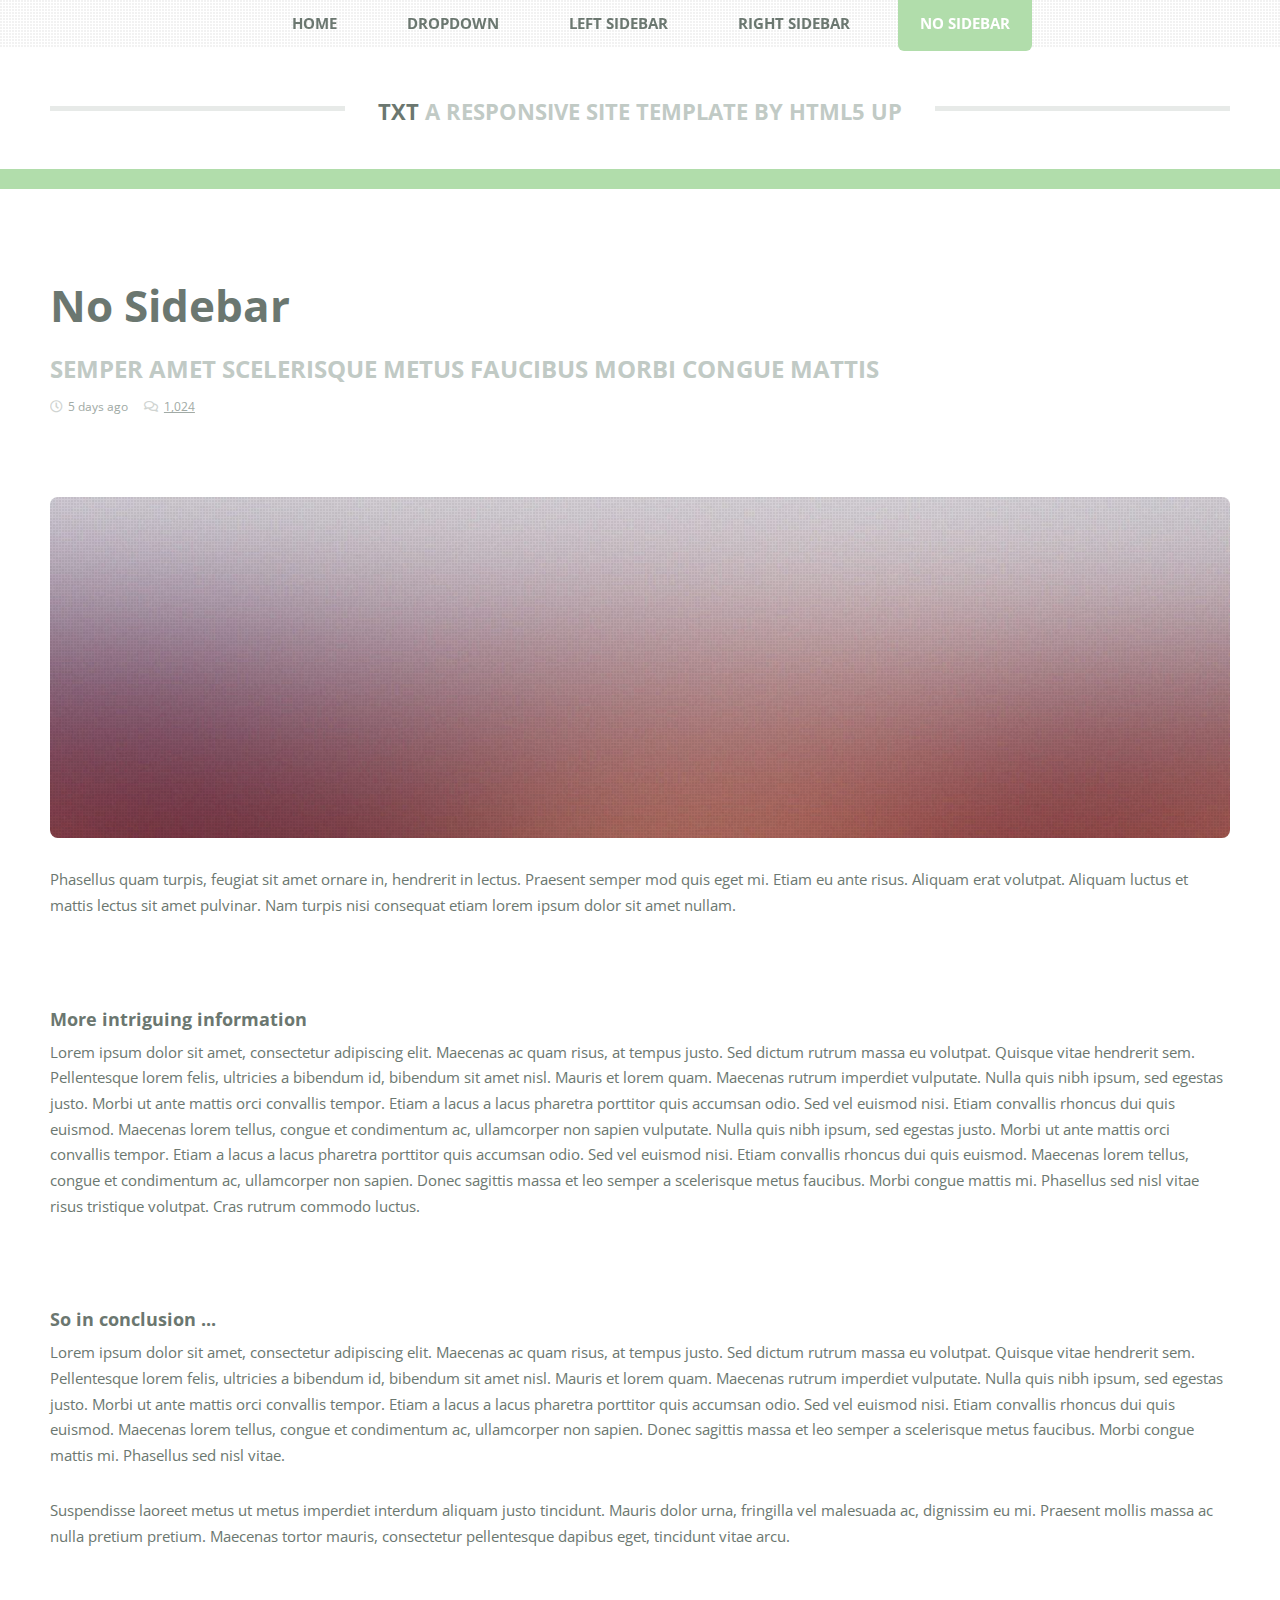
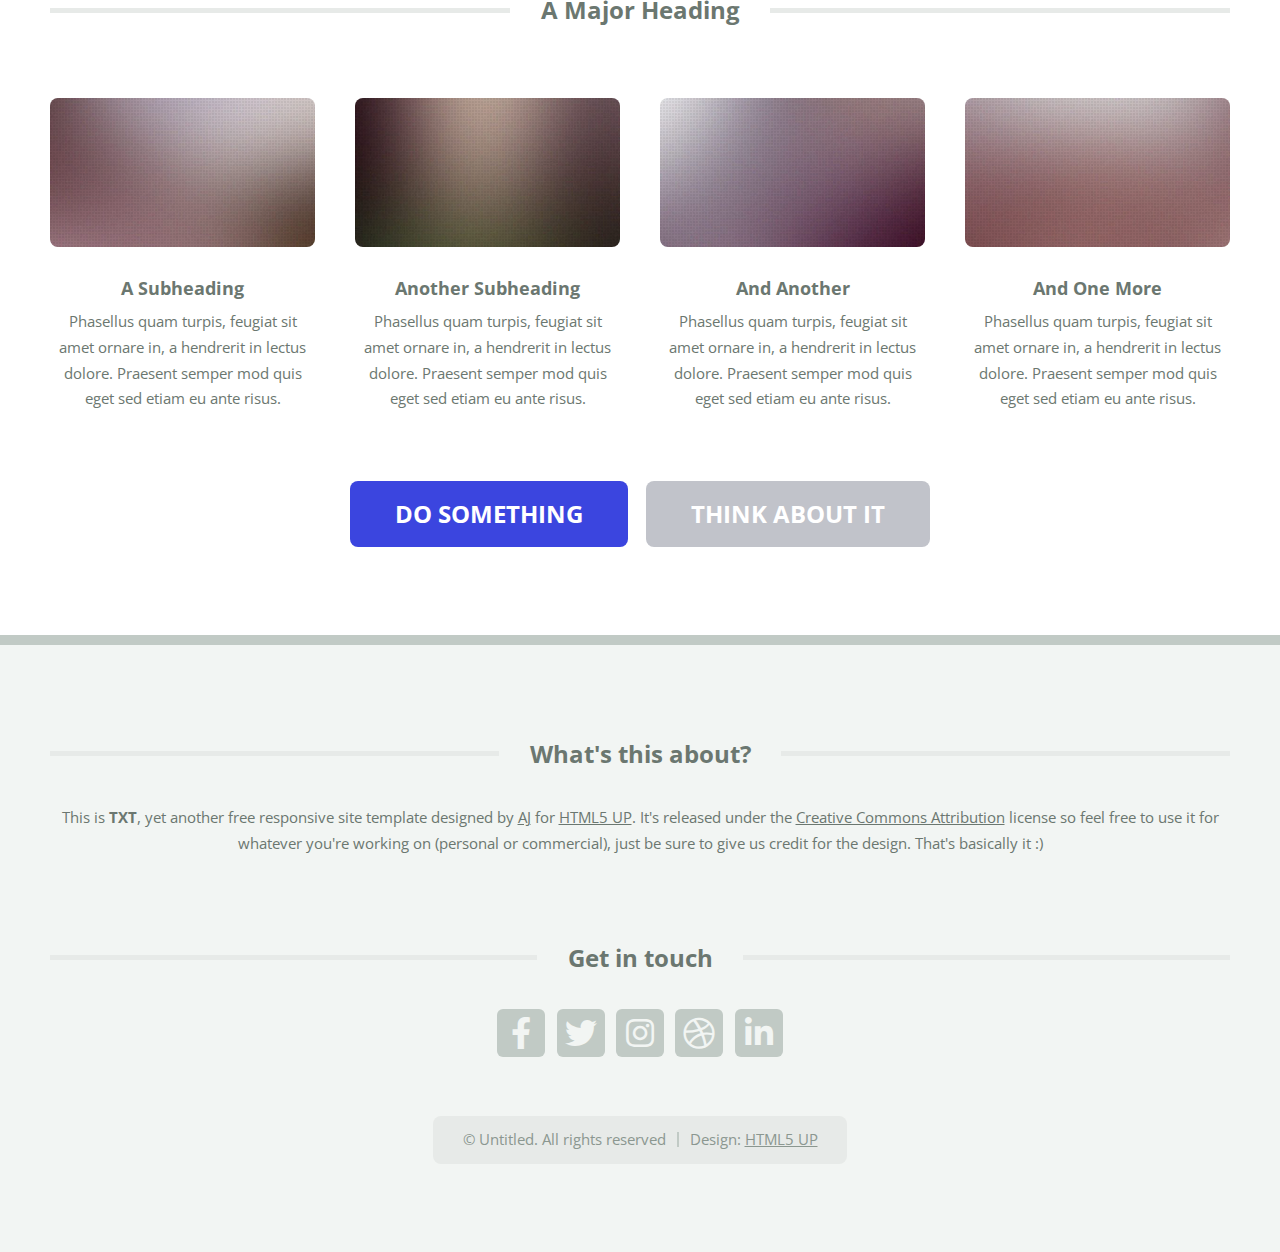
<file: no-sidebar.html>
<!DOCTYPE HTML>
<!--
	TXT by HTML5 UP
	html5up.net | @ajlkn
	Free for personal and commercial use under the CCA 3.0 license (html5up.net/license)
-->
<html>
	<head>
		<title>No Sidebar - TXT by HTML5 UP</title>
		<meta charset="utf-8" />
		<meta name="viewport" content="width=device-width, initial-scale=1, user-scalable=no" />
		<link rel="stylesheet" href="assets/css/main.css" />
	</head>
	<body class="is-preload">
		<div id="page-wrapper">

			<!-- Header -->
				<header id="header">
					<div class="logo container">
						<div>
							<h1><a href="index.html" id="logo">TXT</a></h1>
							<p>A responsive site template by HTML5 UP</p>
						</div>
					</div>
				</header>

			<!-- Nav -->
				<nav id="nav">
					<ul>
						<li><a href="index.html">Home</a></li>
						<li>
							<a href="#">Dropdown</a>
							<ul>
								<li><a href="#">Lorem ipsum dolor</a></li>
								<li><a href="#">Magna phasellus</a></li>
								<li>
									<a href="#">Phasellus consequat</a>
									<ul>
										<li><a href="#">Lorem ipsum dolor</a></li>
										<li><a href="#">Phasellus consequat</a></li>
										<li><a href="#">Magna phasellus</a></li>
										<li><a href="#">Etiam dolore nisl</a></li>
									</ul>
								</li>
								<li><a href="#">Veroeros feugiat</a></li>
							</ul>
						</li>
						<li><a href="left-sidebar.html">Left Sidebar</a></li>
						<li><a href="right-sidebar.html">Right Sidebar</a></li>
						<li class="current"><a href="no-sidebar.html">No Sidebar</a></li>
					</ul>
				</nav>

			<!-- Main -->
				<section id="main">
					<div class="container">
						<div class="row">
							<div class="col-12">
								<div class="content">

									<!-- Content -->

										<article class="box page-content">

											<header>
												<h2>No Sidebar</h2>
												<p>Semper amet scelerisque metus faucibus morbi congue mattis</p>
												<ul class="meta">
													<li class="icon fa-clock">5 days ago</li>
													<li class="icon fa-comments"><a href="#">1,024</a></li>
												</ul>
											</header>

											<section>
												<span class="image featured"><img src="images/pic05.jpg" alt="" /></span>
												<p>
													Phasellus quam turpis, feugiat sit amet ornare in, hendrerit in lectus.
													Praesent semper mod quis eget mi. Etiam eu ante risus. Aliquam erat volutpat.
													Aliquam luctus et mattis lectus sit amet pulvinar. Nam turpis nisi
													consequat etiam lorem ipsum dolor sit amet nullam.
												</p>
											</section>

											<section>
												<h3>More intriguing information</h3>
												<p>
													Lorem ipsum dolor sit amet, consectetur adipiscing elit. Maecenas ac quam risus, at tempus
													justo. Sed dictum rutrum massa eu volutpat. Quisque vitae hendrerit sem. Pellentesque lorem felis,
													ultricies a bibendum id, bibendum sit amet nisl. Mauris et lorem quam. Maecenas rutrum imperdiet
													vulputate. Nulla quis nibh ipsum, sed egestas justo. Morbi ut ante mattis orci convallis tempor.
													Etiam a lacus a lacus pharetra porttitor quis accumsan odio. Sed vel euismod nisi. Etiam convallis
													rhoncus dui quis euismod. Maecenas lorem tellus, congue et condimentum ac, ullamcorper non sapien
													vulputate. Nulla quis nibh ipsum, sed egestas justo. Morbi ut ante mattis orci convallis tempor.
													Etiam a lacus a lacus pharetra porttitor quis accumsan odio. Sed vel euismod nisi. Etiam convallis
													rhoncus dui quis euismod. Maecenas lorem tellus, congue et condimentum ac, ullamcorper non sapien.
													Donec sagittis massa et leo semper a scelerisque metus faucibus. Morbi congue mattis mi.
													Phasellus sed nisl vitae risus tristique volutpat. Cras rutrum commodo luctus.
												</p>
											</section>

											<section>
												<h3>So in conclusion ...</h3>
												<p>
													Lorem ipsum dolor sit amet, consectetur adipiscing elit. Maecenas ac quam risus, at tempus
													justo. Sed dictum rutrum massa eu volutpat. Quisque vitae hendrerit sem. Pellentesque lorem felis,
													ultricies a bibendum id, bibendum sit amet nisl. Mauris et lorem quam. Maecenas rutrum imperdiet
													vulputate. Nulla quis nibh ipsum, sed egestas justo. Morbi ut ante mattis orci convallis tempor.
													Etiam a lacus a lacus pharetra porttitor quis accumsan odio. Sed vel euismod nisi. Etiam convallis
													rhoncus dui quis euismod. Maecenas lorem tellus, congue et condimentum ac, ullamcorper non sapien.
													Donec sagittis massa et leo semper a scelerisque metus faucibus. Morbi congue mattis mi.
													Phasellus sed nisl vitae.
												</p>
												<p>
													Suspendisse laoreet metus ut metus imperdiet interdum aliquam justo tincidunt. Mauris dolor urna,
													fringilla vel malesuada ac, dignissim eu mi. Praesent mollis massa ac nulla pretium pretium.
													Maecenas tortor mauris, consectetur pellentesque dapibus eget, tincidunt vitae arcu.
												</p>
											</section>

										</article>

								</div>
							</div>
							<div class="col-12">

								<!-- Features -->
									<section class="box features">
										<h2 class="major"><span>A Major Heading</span></h2>
										<div>
											<div class="row">
												<div class="col-3 col-6-medium col-12-small">

													<!-- Feature -->
														<section class="box feature">
															<a href="#" class="image featured"><img src="images/pic01.jpg" alt="" /></a>
															<h3><a href="#">A Subheading</a></h3>
															<p>
																Phasellus quam turpis, feugiat sit amet ornare in, a hendrerit in
																lectus dolore. Praesent semper mod quis eget sed etiam eu ante risus.
															</p>
														</section>

												</div>
												<div class="col-3 col-6-medium col-12-small">

													<!-- Feature -->
														<section class="box feature">
															<a href="#" class="image featured"><img src="images/pic02.jpg" alt="" /></a>
															<h3><a href="#">Another Subheading</a></h3>
															<p>
																Phasellus quam turpis, feugiat sit amet ornare in, a hendrerit in
																lectus dolore. Praesent semper mod quis eget sed etiam eu ante risus.
															</p>
														</section>

												</div>
												<div class="col-3 col-6-medium col-12-small">

													<!-- Feature -->
														<section class="box feature">
															<a href="#" class="image featured"><img src="images/pic03.jpg" alt="" /></a>
															<h3><a href="#">And Another</a></h3>
															<p>
																Phasellus quam turpis, feugiat sit amet ornare in, a hendrerit in
																lectus dolore. Praesent semper mod quis eget sed etiam eu ante risus.
															</p>
														</section>

												</div>
												<div class="col-3 col-6-medium col-12-small">

													<!-- Feature -->
														<section class="box feature">
															<a href="#" class="image featured"><img src="images/pic04.jpg" alt="" /></a>
															<h3><a href="#">And One More</a></h3>
															<p>
																Phasellus quam turpis, feugiat sit amet ornare in, a hendrerit in
																lectus dolore. Praesent semper mod quis eget sed etiam eu ante risus.
															</p>
														</section>

												</div>
												<div class="col-12">
													<ul class="actions">
														<li><a href="#" class="button large">Do Something</a></li>
														<li><a href="#" class="button alt large">Think About It</a></li>
													</ul>
												</div>
											</div>
										</div>
									</section>

							</div>
						</div>
					</div>
				</section>

			<!-- Footer -->
				<footer id="footer">
					<div class="container">
						<div class="row gtr-200">
							<div class="col-12">

								<!-- About -->
									<section>
										<h2 class="major"><span>What's this about?</span></h2>
										<p>
											This is <strong>TXT</strong>, yet another free responsive site template designed by
											<a href="http://twitter.com/ajlkn">AJ</a> for <a href="http://html5up.net">HTML5 UP</a>. It's released under the
											<a href="http://html5up.net/license/">Creative Commons Attribution</a> license so feel free to use it for
											whatever you're working on (personal or commercial), just be sure to give us credit for the design.
											That's basically it :)
										</p>
									</section>

							</div>
							<div class="col-12">

								<!-- Contact -->
									<section>
										<h2 class="major"><span>Get in touch</span></h2>
										<ul class="contact">
											<li><a class="icon brands fa-facebook-f" href="#"><span class="label">Facebook</span></a></li>
											<li><a class="icon brands fa-twitter" href="#"><span class="label">Twitter</span></a></li>
											<li><a class="icon brands fa-instagram" href="#"><span class="label">Instagram</span></a></li>
											<li><a class="icon brands fa-dribbble" href="#"><span class="label">Dribbble</span></a></li>
											<li><a class="icon brands fa-linkedin-in" href="#"><span class="label">LinkedIn</span></a></li>
										</ul>
									</section>

							</div>
						</div>

						<!-- Copyright -->
							<div id="copyright">
								<ul class="menu">
									<li>&copy; Untitled. All rights reserved</li><li>Design: <a href="http://html5up.net">HTML5 UP</a></li>
								</ul>
							</div>

					</div>
				</footer>

		</div>

		<!-- Scripts -->
			<script src="assets/js/jquery.min.js"></script>
			<script src="assets/js/jquery.dropotron.min.js"></script>
			<script src="assets/js/jquery.scrolly.min.js"></script>
			<script src="assets/js/browser.min.js"></script>
			<script src="assets/js/breakpoints.min.js"></script>
			<script src="assets/js/util.js"></script>
			<script src="assets/js/main.js"></script>

	</body>
</html>
</file>
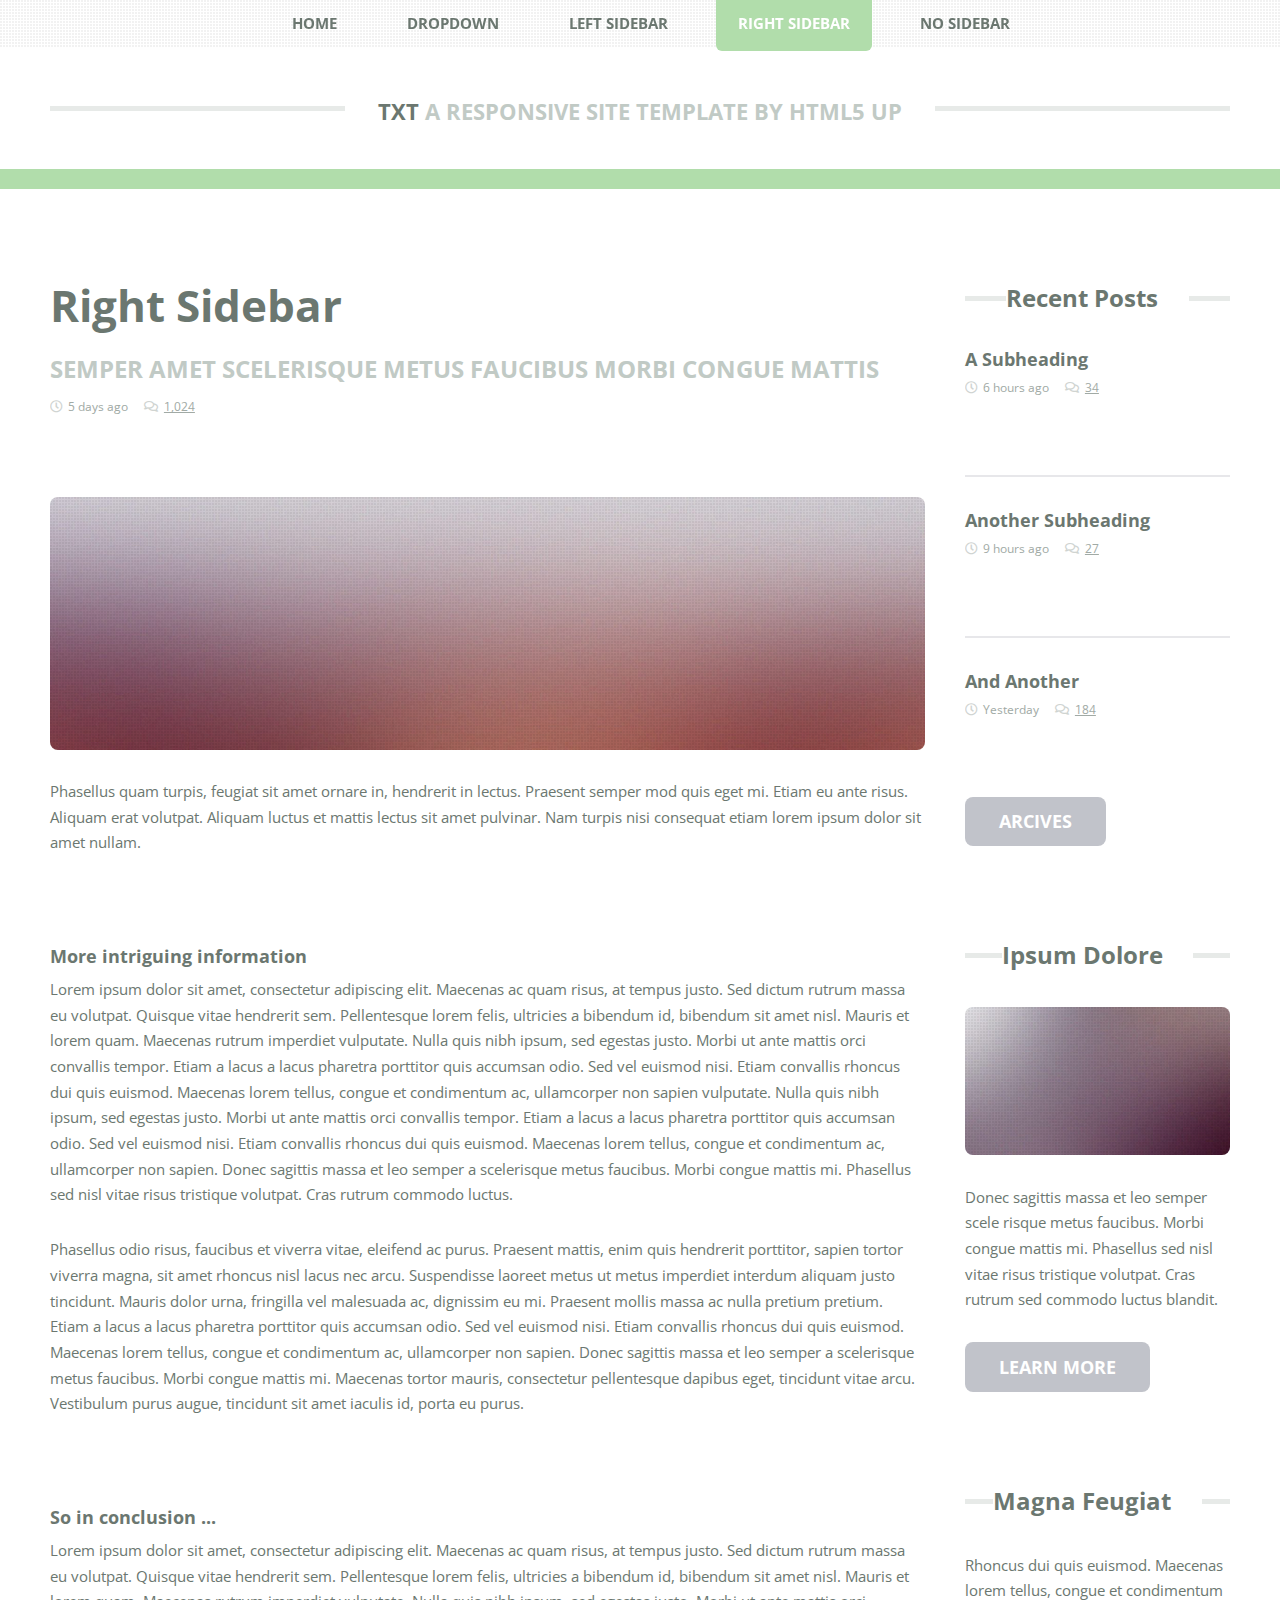
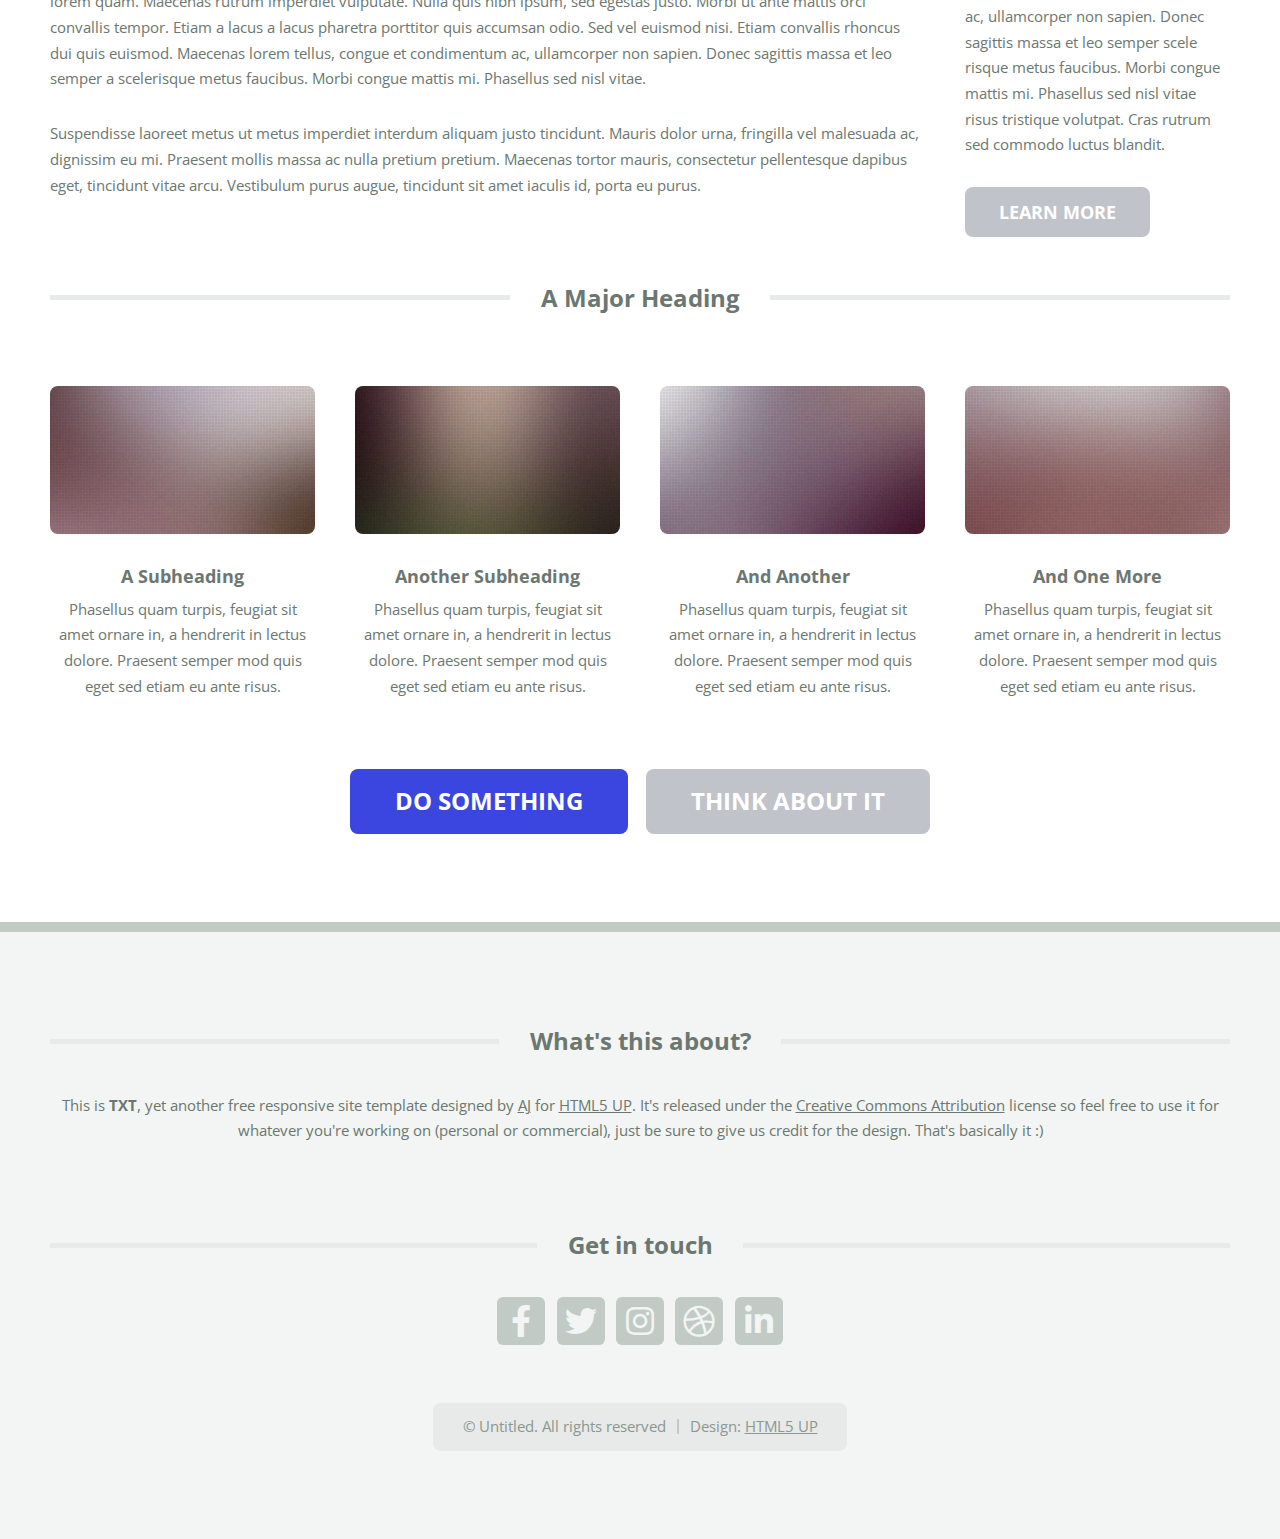
<file: right-sidebar.html>
<!DOCTYPE HTML>
<!--
	TXT by HTML5 UP
	html5up.net | @ajlkn
	Free for personal and commercial use under the CCA 3.0 license (html5up.net/license)
-->
<html>
	<head>
		<title>Right Sidebar - TXT by HTML5 UP</title>
		<meta charset="utf-8" />
		<meta name="viewport" content="width=device-width, initial-scale=1, user-scalable=no" />
		<link rel="stylesheet" href="assets/css/main.css" />
	</head>
	<body class="is-preload">
		<div id="page-wrapper">

			<!-- Header -->
				<header id="header">
					<div class="logo container">
						<div>
							<h1><a href="index.html" id="logo">TXT</a></h1>
							<p>A responsive site template by HTML5 UP</p>
						</div>
					</div>
				</header>

			<!-- Nav -->
				<nav id="nav">
					<ul>
						<li><a href="index.html">Home</a></li>
						<li>
							<a href="#">Dropdown</a>
							<ul>
								<li><a href="#">Lorem ipsum dolor</a></li>
								<li><a href="#">Magna phasellus</a></li>
								<li>
									<a href="#">Phasellus consequat</a>
									<ul>
										<li><a href="#">Lorem ipsum dolor</a></li>
										<li><a href="#">Phasellus consequat</a></li>
										<li><a href="#">Magna phasellus</a></li>
										<li><a href="#">Etiam dolore nisl</a></li>
									</ul>
								</li>
								<li><a href="#">Veroeros feugiat</a></li>
							</ul>
						</li>
						<li><a href="left-sidebar.html">Left Sidebar</a></li>
						<li class="current"><a href="right-sidebar.html">Right Sidebar</a></li>
						<li><a href="no-sidebar.html">No Sidebar</a></li>
					</ul>
				</nav>

			<!-- Main -->
				<section id="main">
					<div class="container">
						<div class="row">
							<div class="col-9 col-12-medium">
								<div class="content">

									<!-- Content -->

										<article class="box page-content">

											<header>
												<h2>Right Sidebar</h2>
												<p>Semper amet scelerisque metus faucibus morbi congue mattis</p>
												<ul class="meta">
													<li class="icon fa-clock">5 days ago</li>
													<li class="icon fa-comments"><a href="#">1,024</a></li>
												</ul>
											</header>

											<section>
												<span class="image featured"><img src="images/pic05.jpg" alt="" /></span>
												<p>
													Phasellus quam turpis, feugiat sit amet ornare in, hendrerit in lectus.
													Praesent semper mod quis eget mi. Etiam eu ante risus. Aliquam erat volutpat.
													Aliquam luctus et mattis lectus sit amet pulvinar. Nam turpis nisi
													consequat etiam lorem ipsum dolor sit amet nullam.
												</p>
											</section>

											<section>
												<h3>More intriguing information</h3>
												<p>
													Lorem ipsum dolor sit amet, consectetur adipiscing elit. Maecenas ac quam risus, at tempus
													justo. Sed dictum rutrum massa eu volutpat. Quisque vitae hendrerit sem. Pellentesque lorem felis,
													ultricies a bibendum id, bibendum sit amet nisl. Mauris et lorem quam. Maecenas rutrum imperdiet
													vulputate. Nulla quis nibh ipsum, sed egestas justo. Morbi ut ante mattis orci convallis tempor.
													Etiam a lacus a lacus pharetra porttitor quis accumsan odio. Sed vel euismod nisi. Etiam convallis
													rhoncus dui quis euismod. Maecenas lorem tellus, congue et condimentum ac, ullamcorper non sapien
													vulputate. Nulla quis nibh ipsum, sed egestas justo. Morbi ut ante mattis orci convallis tempor.
													Etiam a lacus a lacus pharetra porttitor quis accumsan odio. Sed vel euismod nisi. Etiam convallis
													rhoncus dui quis euismod. Maecenas lorem tellus, congue et condimentum ac, ullamcorper non sapien.
													Donec sagittis massa et leo semper a scelerisque metus faucibus. Morbi congue mattis mi.
													Phasellus sed nisl vitae risus tristique volutpat. Cras rutrum commodo luctus.
												</p>
												<p>
													Phasellus odio risus, faucibus et viverra vitae, eleifend ac purus. Praesent mattis, enim
													quis hendrerit porttitor, sapien tortor viverra magna, sit amet rhoncus nisl lacus nec arcu.
													Suspendisse laoreet metus ut metus imperdiet interdum aliquam justo tincidunt. Mauris dolor urna,
													fringilla vel malesuada ac, dignissim eu mi. Praesent mollis massa ac nulla pretium pretium.
													Etiam a lacus a lacus pharetra porttitor quis accumsan odio. Sed vel euismod nisi. Etiam convallis
													rhoncus dui quis euismod. Maecenas lorem tellus, congue et condimentum ac, ullamcorper non sapien.
													Donec sagittis massa et leo semper a scelerisque metus faucibus. Morbi congue mattis mi.
													Maecenas tortor mauris, consectetur pellentesque dapibus eget, tincidunt vitae arcu.
													Vestibulum purus augue, tincidunt sit amet iaculis id, porta eu purus.
												</p>
											</section>

											<section>
												<h3>So in conclusion ...</h3>
												<p>
													Lorem ipsum dolor sit amet, consectetur adipiscing elit. Maecenas ac quam risus, at tempus
													justo. Sed dictum rutrum massa eu volutpat. Quisque vitae hendrerit sem. Pellentesque lorem felis,
													ultricies a bibendum id, bibendum sit amet nisl. Mauris et lorem quam. Maecenas rutrum imperdiet
													vulputate. Nulla quis nibh ipsum, sed egestas justo. Morbi ut ante mattis orci convallis tempor.
													Etiam a lacus a lacus pharetra porttitor quis accumsan odio. Sed vel euismod nisi. Etiam convallis
													rhoncus dui quis euismod. Maecenas lorem tellus, congue et condimentum ac, ullamcorper non sapien.
													Donec sagittis massa et leo semper a scelerisque metus faucibus. Morbi congue mattis mi.
													Phasellus sed nisl vitae.
												</p>
												<p>
													Suspendisse laoreet metus ut metus imperdiet interdum aliquam justo tincidunt. Mauris dolor urna,
													fringilla vel malesuada ac, dignissim eu mi. Praesent mollis massa ac nulla pretium pretium.
													Maecenas tortor mauris, consectetur pellentesque dapibus eget, tincidunt vitae arcu.
													Vestibulum purus augue, tincidunt sit amet iaculis id, porta eu purus.
												</p>
											</section>

										</article>

								</div>
							</div>
							<div class="col-3 col-12-medium">
								<div class="sidebar">

									<!-- Sidebar -->

										<!-- Recent Posts -->
											<section>
												<h2 class="major"><span>Recent Posts</span></h2>
												<ul class="divided">
													<li>
														<article class="box post-summary">
															<h3><a href="#">A Subheading</a></h3>
															<ul class="meta">
																<li class="icon fa-clock">6 hours ago</li>
																<li class="icon fa-comments"><a href="#">34</a></li>
															</ul>
														</article>
													</li>
													<li>
														<article class="box post-summary">
															<h3><a href="#">Another Subheading</a></h3>
															<ul class="meta">
																<li class="icon fa-clock">9 hours ago</li>
																<li class="icon fa-comments"><a href="#">27</a></li>
															</ul>
														</article>
													</li>
													<li>
														<article class="box post-summary">
															<h3><a href="#">And Another</a></h3>
															<ul class="meta">
																<li class="icon fa-clock">Yesterday</li>
																<li class="icon fa-comments"><a href="#">184</a></li>
															</ul>
														</article>
													</li>
												</ul>
												<a href="#" class="button alt">Arcives</a>
											</section>

										<!-- Something -->
											<section>
												<h2 class="major"><span>Ipsum Dolore</span></h2>
												<a href="#" class="image featured"><img src="images/pic03.jpg" alt="" /></a>
												<p>
													Donec sagittis massa et leo semper scele risque metus faucibus. Morbi congue mattis mi.
													Phasellus sed nisl vitae risus tristique volutpat. Cras rutrum sed commodo luctus blandit.
												</p>
												<a href="#" class="button alt">Learn more</a>
											</section>

										<!-- Something -->
											<section>
												<h2 class="major"><span>Magna Feugiat</span></h2>
												<p>
													Rhoncus dui quis euismod. Maecenas lorem tellus, congue et condimentum ac, ullamcorper non sapien.
													Donec sagittis massa et leo semper scele risque metus faucibus. Morbi congue mattis mi.
													Phasellus sed nisl vitae risus tristique volutpat. Cras rutrum sed commodo luctus blandit.
												</p>
												<a href="#" class="button alt">Learn more</a>
											</section>

								</div>
							</div>
							<div class="col-12">

								<!-- Features -->
									<section class="box features">
										<h2 class="major"><span>A Major Heading</span></h2>
										<div>
											<div class="row">
												<div class="col-3 col-6-medium col-12-small">

													<!-- Feature -->
														<section class="box feature">
															<a href="#" class="image featured"><img src="images/pic01.jpg" alt="" /></a>
															<h3><a href="#">A Subheading</a></h3>
															<p>
																Phasellus quam turpis, feugiat sit amet ornare in, a hendrerit in
																lectus dolore. Praesent semper mod quis eget sed etiam eu ante risus.
															</p>
														</section>

												</div>
												<div class="col-3 col-6-medium col-12-small">

													<!-- Feature -->
														<section class="box feature">
															<a href="#" class="image featured"><img src="images/pic02.jpg" alt="" /></a>
															<h3><a href="#">Another Subheading</a></h3>
															<p>
																Phasellus quam turpis, feugiat sit amet ornare in, a hendrerit in
																lectus dolore. Praesent semper mod quis eget sed etiam eu ante risus.
															</p>
														</section>

												</div>
												<div class="col-3 col-6-medium col-12-small">

													<!-- Feature -->
														<section class="box feature">
															<a href="#" class="image featured"><img src="images/pic03.jpg" alt="" /></a>
															<h3><a href="#">And Another</a></h3>
															<p>
																Phasellus quam turpis, feugiat sit amet ornare in, a hendrerit in
																lectus dolore. Praesent semper mod quis eget sed etiam eu ante risus.
															</p>
														</section>

												</div>
												<div class="col-3 col-6-medium col-12-small">

													<!-- Feature -->
														<section class="box feature">
															<a href="#" class="image featured"><img src="images/pic04.jpg" alt="" /></a>
															<h3><a href="#">And One More</a></h3>
															<p>
																Phasellus quam turpis, feugiat sit amet ornare in, a hendrerit in
																lectus dolore. Praesent semper mod quis eget sed etiam eu ante risus.
															</p>
														</section>

												</div>
												<div class="col-12">
													<ul class="actions">
														<li><a href="#" class="button large">Do Something</a></li>
														<li><a href="#" class="button alt large">Think About It</a></li>
													</ul>
												</div>
											</div>
										</div>
									</section>

							</div>
						</div>
					</div>
				</section>

			<!-- Footer -->
				<footer id="footer">
					<div class="container">
						<div class="row gtr-200">
							<div class="col-12">

								<!-- About -->
									<section>
										<h2 class="major"><span>What's this about?</span></h2>
										<p>
											This is <strong>TXT</strong>, yet another free responsive site template designed by
											<a href="http://twitter.com/ajlkn">AJ</a> for <a href="http://html5up.net">HTML5 UP</a>. It's released under the
											<a href="http://html5up.net/license/">Creative Commons Attribution</a> license so feel free to use it for
											whatever you're working on (personal or commercial), just be sure to give us credit for the design.
											That's basically it :)
										</p>
									</section>

							</div>
							<div class="col-12">

								<!-- Contact -->
									<section>
										<h2 class="major"><span>Get in touch</span></h2>
										<ul class="contact">
											<li><a class="icon brands fa-facebook-f" href="#"><span class="label">Facebook</span></a></li>
											<li><a class="icon brands fa-twitter" href="#"><span class="label">Twitter</span></a></li>
											<li><a class="icon brands fa-instagram" href="#"><span class="label">Instagram</span></a></li>
											<li><a class="icon brands fa-dribbble" href="#"><span class="label">Dribbble</span></a></li>
											<li><a class="icon brands fa-linkedin-in" href="#"><span class="label">LinkedIn</span></a></li>
										</ul>
									</section>

							</div>
						</div>

						<!-- Copyright -->
							<div id="copyright">
								<ul class="menu">
									<li>&copy; Untitled. All rights reserved</li><li>Design: <a href="http://html5up.net">HTML5 UP</a></li>
								</ul>
							</div>

					</div>
				</footer>

		</div>

		<!-- Scripts -->
			<script src="assets/js/jquery.min.js"></script>
			<script src="assets/js/jquery.dropotron.min.js"></script>
			<script src="assets/js/jquery.scrolly.min.js"></script>
			<script src="assets/js/browser.min.js"></script>
			<script src="assets/js/breakpoints.min.js"></script>
			<script src="assets/js/util.js"></script>
			<script src="assets/js/main.js"></script>

	</body>
</html>
</file>
<file: assets/css/main.css>
@import url("fontawesome-all.min.css");
@import url("https://fonts.googleapis.com/css?family=Open+Sans:400,400italic,700,700italic|Open+Sans+Condensed:700");

/*
	TXT by HTML5 UP
	html5up.net | @ajlkn
	Free for personal and commercial use under the CCA 3.0 license (html5up.net/license)
*/

html, body, div, span, applet, object,
iframe, h1, h2, h3, h4, h5, h6, p, blockquote,
pre, a, abbr, acronym, address, big, cite,
code, del, dfn, em, img, ins, kbd, q, s, samp,
small, strike, strong, sub, sup, tt, var, b,
u, i, center, dl, dt, dd, ol, ul, li, fieldset,
form, label, legend, table, caption, tbody,
tfoot, thead, tr, th, td, article, aside,
canvas, details, embed, figure, figcaption,
footer, header, hgroup, menu, nav, output, ruby,
section, summary, time, mark, audio, video {
	margin: 0;
	padding: 0;
	border: 0;
	font-size: 100%;
	font: inherit;
	vertical-align: baseline;}

article, aside, details, figcaption, figure,
footer, header, hgroup, menu, nav, section {
	display: block;}

body {
	line-height: 1;
}

ol, ul {
	list-style: none;
}

blockquote, q {
	quotes: none;
}

	blockquote:before, blockquote:after, q:before, q:after {
		content: '';
		content: none;
	}

table {
	border-collapse: collapse;
	border-spacing: 0;
}

body {
	-webkit-text-size-adjust: none;
}

mark {
	background-color: transparent;
	color: inherit;
}

input::-moz-focus-inner {
	border: 0;
	padding: 0;
}

input, select, textarea {
	-moz-appearance: none;
	-webkit-appearance: none;
	-ms-appearance: none;
	appearance: none;
}

/* Basic */

	html {
		box-sizing: border-box;
	}

	*, *:before, *:after {
		box-sizing: inherit;
	}

	body {
		background: #f2f5f3;
	}

		body.is-preload *, body.is-preload *:before, body.is-preload *:after {
			-moz-animation: none !important;
			-webkit-animation: none !important;
			-ms-animation: none !important;
			animation: none !important;
			-moz-transition: none !important;
			-webkit-transition: none !important;
			-ms-transition: none !important;
			transition: none !important;
		}

	body, input, textarea, select {
		font-family: 'Open Sans', sans-serif;
		font-weight: 400;
		color: #6b7770;
		font-size: 13pt;
		line-height: 2em;
	}

	h1, h2, h3, h4, h5, h6 {
		font-family: 'Open Sans Condensed', sans-serif;
		font-weight: 700;
		text-transform: none;
		color: #6b7770;
		margin: 0 0 0.5em 0;
		line-height: 1.3;
	}

	h1 a, h2 a, h3 a, h4 a, h5 a, h6 a {
		text-decoration: none;
		color: inherit;
	}

	h2 {
		font-size: 1.65em;
	}

		h2.major {
			position: relative;
			border-top: solid 5px #e7eae8;
			font-size: 1.65em;
			text-align: center;
			margin: 0 0 3em 0;
			top: 0.775em;
		}

			h2.major span {
				background: #fff;
				position: relative;
				display: inline-block;
				top: -0.775em;
				padding: 0 1.25em 0 1.25em;
			}

	h3, h4 {
		font-size: 1.25em;
	}

	a {
		color: #006376;
		text-decoration: underline;
	}

		a:hover {
			text-decoration: none;
		}

	b, strong {
		font-weight: 700;
		color: #6b7770;
	}

	i, em {
		font-style: italic;
	}

	br.clear {
		clear: both;
	}

	sub {
		position: relative;
		top: 0.5em;
		font-size: 0.8em;
	}

	sup {
		position: relative;
		top: -0.5em;
		font-size: 0.8em;
	}

	hr {
		border: 0;
		border-top: solid 2px #E7EAE8;
		margin: 0 0 3em 0;
	}

	blockquote {
		border-left: solid 5px #E7EAE8;
		padding: 1em 0 1em 1.5em;
		font-style: italic;
	}

	p, ul, ol, dl, table {
		margin-bottom: 2em;
	}

/* VIDEO PLAYER */
.resp-container { 
	position: relative; 
	overflow: hidden; 
	padding-top: 56.25%; 
  }

.resp-iframe { 
position: absolute; 
top: 0; 
left: 0; 
width: 100%; 
height: 100%; 
border: 0; 
}

/* Section/Article */

	section, article {
		margin-bottom: 6em;
	}

		section > :last-child, section:last-child, article > :last-child, article:last-child {
			margin-bottom: 0;
		}

	header > p {
		display: block;
		font-family: 'Open Sans Condensed', sans-serif;
		font-weight: 700;
		text-transform: uppercase;
		color: #c1cac5;
	}

/* Container */

	.container {
		margin: 0 auto;
		max-width: 100%;
		width: 64em;
	}

		@media screen and (max-width: 1680px) {

			.container {
				width: 75em;
			}

		}

		@media screen and (max-width: 1280px) {

			.container {
				width: calc(100% - 100px);
			}

		}

		@media screen and (max-width: 980px) {

			.container {
				width: calc(100% - 100px);
			}

		}

		@media screen and (max-width: 736px) {

			.container {
				width: calc(100% - 40px);
			}

		}

		@media screen and (max-width: 360px) {

			.container {
				width: calc(100% - 30px);
			}

		}

/* Row */

	.row {
		display: flex;
		flex-wrap: wrap;
		box-sizing: border-box;
		align-items: stretch;
	}

		.row > * {
			box-sizing: border-box;
		}

		.row.gtr-uniform > * > :last-child {
			margin-bottom: 0;
		}

		.row.aln-left {
			justify-content: flex-start;
		}

		.row.aln-center {
			justify-content: center;
		}

		.row.aln-right {
			justify-content: flex-end;
		}

		.row.aln-top {
			align-items: flex-start;
		}

		.row.aln-middle {
			align-items: center;
		}

		.row.aln-bottom {
			align-items: flex-end;
		}

		.row > .imp {
			order: -1;
		}

		.row > .col-1 {
			width: 8.33333%;
		}

		.row > .off-1 {
			margin-left: 8.33333%;
		}

		.row > .col-2 {
			width: 16.66667%;
		}

		.row > .off-2 {
			margin-left: 16.66667%;
		}

		.row > .col-3 {
			width: 25%;
		}

		.row > .off-3 {
			margin-left: 25%;
		}

		.row > .col-4 {
			width: 33.33333%;
		}

		.row > .off-4 {
			margin-left: 33.33333%;
		}

		.row > .col-5 {
			width: 41.66667%;
		}

		.row > .off-5 {
			margin-left: 41.66667%;
		}

		.row > .col-6 {
			width: 50%;
		}

		.row > .off-6 {
			margin-left: 50%;
		}

		.row > .col-7 {
			width: 58.33333%;
		}

		.row > .off-7 {
			margin-left: 58.33333%;
		}

		.row > .col-8 {
			width: 66.66667%;
		}

		.row > .off-8 {
			margin-left: 66.66667%;
		}

		.row > .col-9 {
			width: 75%;
		}

		.row > .off-9 {
			margin-left: 75%;
		}

		.row > .col-10 {
			width: 83.33333%;
		}

		.row > .off-10 {
			margin-left: 83.33333%;
		}

		.row > .col-11 {
			width: 91.66667%;
		}

		.row > .off-11 {
			margin-left: 91.66667%;
		}

		.row > .col-12 {
			width: 100%;
		}

		.row > .off-12 {
			margin-left: 100%;
		}

		.row.gtr-0 {
			margin-top: 0px;
			margin-left: 0px;
		}

			.row.gtr-0 > * {
				padding: 0px 0 0 0px;
			}

			.row.gtr-0.gtr-uniform {
				margin-top: 0px;
			}

				.row.gtr-0.gtr-uniform > * {
					padding-top: 0px;
				}

		.row.gtr-25 {
			margin-top: -12.5px;
			margin-left: -12.5px;
		}

			.row.gtr-25 > * {
				padding: 12.5px 0 0 12.5px;
			}

			.row.gtr-25.gtr-uniform {
				margin-top: -12.5px;
			}

				.row.gtr-25.gtr-uniform > * {
					padding-top: 12.5px;
				}

		.row.gtr-50 {
			margin-top: -25px;
			margin-left: -25px;
		}

			.row.gtr-50 > * {
				padding: 25px 0 0 25px;
			}

			.row.gtr-50.gtr-uniform {
				margin-top: -25px;
			}

				.row.gtr-50.gtr-uniform > * {
					padding-top: 25px;
				}

		.row {
			margin-top: -50px;
			margin-left: -50px;
		}

			.row > * {
				padding: 50px 0 0 50px;
			}

			.row.gtr-uniform {
				margin-top: -50px;
			}

				.row.gtr-uniform > * {
					padding-top: 50px;
				}

		.row.gtr-150 {
			margin-top: -75px;
			margin-left: -75px;
		}

			.row.gtr-150 > * {
				padding: 75px 0 0 75px;
			}

			.row.gtr-150.gtr-uniform {
				margin-top: -75px;
			}

				.row.gtr-150.gtr-uniform > * {
					padding-top: 75px;
				}

		.row.gtr-200 {
			margin-top: -100px;
			margin-left: -100px;
		}

			.row.gtr-200 > * {
				padding: 100px 0 0 100px;
			}

			.row.gtr-200.gtr-uniform {
				margin-top: -100px;
			}

				.row.gtr-200.gtr-uniform > * {
					padding-top: 100px;
				}

		@media screen and (max-width: 1680px) {

			.row {
				display: flex;
				flex-wrap: wrap;
				box-sizing: border-box;
				align-items: stretch;
			}

				.row > * {
					box-sizing: border-box;
				}

				.row.gtr-uniform > * > :last-child {
					margin-bottom: 0;
				}

				.row.aln-left {
					justify-content: flex-start;
				}

				.row.aln-center {
					justify-content: center;
				}

				.row.aln-right {
					justify-content: flex-end;
				}

				.row.aln-top {
					align-items: flex-start;
				}

				.row.aln-middle {
					align-items: center;
				}

				.row.aln-bottom {
					align-items: flex-end;
				}

				.row > .imp-xlarge {
					order: -1;
				}

				.row > .col-1-xlarge {
					width: 8.33333%;
				}

				.row > .off-1-xlarge {
					margin-left: 8.33333%;
				}

				.row > .col-2-xlarge {
					width: 16.66667%;
				}

				.row > .off-2-xlarge {
					margin-left: 16.66667%;
				}

				.row > .col-3-xlarge {
					width: 25%;
				}

				.row > .off-3-xlarge {
					margin-left: 25%;
				}

				.row > .col-4-xlarge {
					width: 33.33333%;
				}

				.row > .off-4-xlarge {
					margin-left: 33.33333%;
				}

				.row > .col-5-xlarge {
					width: 41.66667%;
				}

				.row > .off-5-xlarge {
					margin-left: 41.66667%;
				}

				.row > .col-6-xlarge {
					width: 50%;
				}

				.row > .off-6-xlarge {
					margin-left: 50%;
				}

				.row > .col-7-xlarge {
					width: 58.33333%;
				}

				.row > .off-7-xlarge {
					margin-left: 58.33333%;
				}

				.row > .col-8-xlarge {
					width: 66.66667%;
				}

				.row > .off-8-xlarge {
					margin-left: 66.66667%;
				}

				.row > .col-9-xlarge {
					width: 75%;
				}

				.row > .off-9-xlarge {
					margin-left: 75%;
				}

				.row > .col-10-xlarge {
					width: 83.33333%;
				}

				.row > .off-10-xlarge {
					margin-left: 83.33333%;
				}

				.row > .col-11-xlarge {
					width: 91.66667%;
				}

				.row > .off-11-xlarge {
					margin-left: 91.66667%;
				}

				.row > .col-12-xlarge {
					width: 100%;
				}

				.row > .off-12-xlarge {
					margin-left: 100%;
				}

				.row.gtr-0 {
					margin-top: 0px;
					margin-left: 0px;
				}

					.row.gtr-0 > * {
						padding: 0px 0 0 0px;
					}

					.row.gtr-0.gtr-uniform {
						margin-top: 0px;
					}

						.row.gtr-0.gtr-uniform > * {
							padding-top: 0px;
						}

				.row.gtr-25 {
					margin-top: -12.5px;
					margin-left: -12.5px;
				}

					.row.gtr-25 > * {
						padding: 12.5px 0 0 12.5px;
					}

					.row.gtr-25.gtr-uniform {
						margin-top: -12.5px;
					}

						.row.gtr-25.gtr-uniform > * {
							padding-top: 12.5px;
						}

				.row.gtr-50 {
					margin-top: -25px;
					margin-left: -25px;
				}

					.row.gtr-50 > * {
						padding: 25px 0 0 25px;
					}

					.row.gtr-50.gtr-uniform {
						margin-top: -25px;
					}

						.row.gtr-50.gtr-uniform > * {
							padding-top: 25px;
						}

				.row {
					margin-top: -50px;
					margin-left: -50px;
				}

					.row > * {
						padding: 50px 0 0 50px;
					}

					.row.gtr-uniform {
						margin-top: -50px;
					}

						.row.gtr-uniform > * {
							padding-top: 50px;
						}

				.row.gtr-150 {
					margin-top: -75px;
					margin-left: -75px;
				}

					.row.gtr-150 > * {
						padding: 75px 0 0 75px;
					}

					.row.gtr-150.gtr-uniform {
						margin-top: -75px;
					}

						.row.gtr-150.gtr-uniform > * {
							padding-top: 75px;
						}

				.row.gtr-200 {
					margin-top: -100px;
					margin-left: -100px;
				}

					.row.gtr-200 > * {
						padding: 100px 0 0 100px;
					}

					.row.gtr-200.gtr-uniform {
						margin-top: -100px;
					}

						.row.gtr-200.gtr-uniform > * {
							padding-top: 100px;
						}

		}

		@media screen and (max-width: 1280px) {

			.row {
				display: flex;
				flex-wrap: wrap;
				box-sizing: border-box;
				align-items: stretch;
			}

				.row > * {
					box-sizing: border-box;
				}

				.row.gtr-uniform > * > :last-child {
					margin-bottom: 0;
				}

				.row.aln-left {
					justify-content: flex-start;
				}

				.row.aln-center {
					justify-content: center;
				}

				.row.aln-right {
					justify-content: flex-end;
				}

				.row.aln-top {
					align-items: flex-start;
				}

				.row.aln-middle {
					align-items: center;
				}

				.row.aln-bottom {
					align-items: flex-end;
				}

				.row > .imp-large {
					order: -1;
				}

				.row > .col-1-large {
					width: 8.33333%;
				}

				.row > .off-1-large {
					margin-left: 8.33333%;
				}

				.row > .col-2-large {
					width: 16.66667%;
				}

				.row > .off-2-large {
					margin-left: 16.66667%;
				}

				.row > .col-3-large {
					width: 25%;
				}

				.row > .off-3-large {
					margin-left: 25%;
				}

				.row > .col-4-large {
					width: 33.33333%;
				}

				.row > .off-4-large {
					margin-left: 33.33333%;
				}

				.row > .col-5-large {
					width: 41.66667%;
				}

				.row > .off-5-large {
					margin-left: 41.66667%;
				}

				.row > .col-6-large {
					width: 50%;
				}

				.row > .off-6-large {
					margin-left: 50%;
				}

				.row > .col-7-large {
					width: 58.33333%;
				}

				.row > .off-7-large {
					margin-left: 58.33333%;
				}

				.row > .col-8-large {
					width: 66.66667%;
				}

				.row > .off-8-large {
					margin-left: 66.66667%;
				}

				.row > .col-9-large {
					width: 75%;
				}

				.row > .off-9-large {
					margin-left: 75%;
				}

				.row > .col-10-large {
					width: 83.33333%;
				}

				.row > .off-10-large {
					margin-left: 83.33333%;
				}

				.row > .col-11-large {
					width: 91.66667%;
				}

				.row > .off-11-large {
					margin-left: 91.66667%;
				}

				.row > .col-12-large {
					width: 100%;
				}

				.row > .off-12-large {
					margin-left: 100%;
				}

				.row.gtr-0 {
					margin-top: 0px;
					margin-left: 0px;
				}

					.row.gtr-0 > * {
						padding: 0px 0 0 0px;
					}

					.row.gtr-0.gtr-uniform {
						margin-top: 0px;
					}

						.row.gtr-0.gtr-uniform > * {
							padding-top: 0px;
						}

				.row.gtr-25 {
					margin-top: -10px;
					margin-left: -10px;
				}

					.row.gtr-25 > * {
						padding: 10px 0 0 10px;
					}

					.row.gtr-25.gtr-uniform {
						margin-top: -10px;
					}

						.row.gtr-25.gtr-uniform > * {
							padding-top: 10px;
						}

				.row.gtr-50 {
					margin-top: -20px;
					margin-left: -20px;
				}

					.row.gtr-50 > * {
						padding: 20px 0 0 20px;
					}

					.row.gtr-50.gtr-uniform {
						margin-top: -20px;
					}

						.row.gtr-50.gtr-uniform > * {
							padding-top: 20px;
						}

				.row {
					margin-top: -40px;
					margin-left: -40px;
				}

					.row > * {
						padding: 40px 0 0 40px;
					}

					.row.gtr-uniform {
						margin-top: -40px;
					}

						.row.gtr-uniform > * {
							padding-top: 40px;
						}

				.row.gtr-150 {
					margin-top: -60px;
					margin-left: -60px;
				}

					.row.gtr-150 > * {
						padding: 60px 0 0 60px;
					}

					.row.gtr-150.gtr-uniform {
						margin-top: -60px;
					}

						.row.gtr-150.gtr-uniform > * {
							padding-top: 60px;
						}

				.row.gtr-200 {
					margin-top: -80px;
					margin-left: -80px;
				}

					.row.gtr-200 > * {
						padding: 80px 0 0 80px;
					}

					.row.gtr-200.gtr-uniform {
						margin-top: -80px;
					}

						.row.gtr-200.gtr-uniform > * {
							padding-top: 80px;
						}

		}

		@media screen and (max-width: 980px) {

			.row {
				display: flex;
				flex-wrap: wrap;
				box-sizing: border-box;
				align-items: stretch;
			}

				.row > * {
					box-sizing: border-box;
				}

				.row.gtr-uniform > * > :last-child {
					margin-bottom: 0;
				}

				.row.aln-left {
					justify-content: flex-start;
				}

				.row.aln-center {
					justify-content: center;
				}

				.row.aln-right {
					justify-content: flex-end;
				}

				.row.aln-top {
					align-items: flex-start;
				}

				.row.aln-middle {
					align-items: center;
				}

				.row.aln-bottom {
					align-items: flex-end;
				}

				.row > .imp-medium {
					order: -1;
				}

				.row > .col-1-medium {
					width: 8.33333%;
				}

				.row > .off-1-medium {
					margin-left: 8.33333%;
				}

				.row > .col-2-medium {
					width: 16.66667%;
				}

				.row > .off-2-medium {
					margin-left: 16.66667%;
				}

				.row > .col-3-medium {
					width: 25%;
				}

				.row > .off-3-medium {
					margin-left: 25%;
				}

				.row > .col-4-medium {
					width: 33.33333%;
				}

				.row > .off-4-medium {
					margin-left: 33.33333%;
				}

				.row > .col-5-medium {
					width: 41.66667%;
				}

				.row > .off-5-medium {
					margin-left: 41.66667%;
				}

				.row > .col-6-medium {
					width: 50%;
				}

				.row > .off-6-medium {
					margin-left: 50%;
				}

				.row > .col-7-medium {
					width: 58.33333%;
				}

				.row > .off-7-medium {
					margin-left: 58.33333%;
				}

				.row > .col-8-medium {
					width: 66.66667%;
				}

				.row > .off-8-medium {
					margin-left: 66.66667%;
				}

				.row > .col-9-medium {
					width: 75%;
				}

				.row > .off-9-medium {
					margin-left: 75%;
				}

				.row > .col-10-medium {
					width: 83.33333%;
				}

				.row > .off-10-medium {
					margin-left: 83.33333%;
				}

				.row > .col-11-medium {
					width: 91.66667%;
				}

				.row > .off-11-medium {
					margin-left: 91.66667%;
				}

				.row > .col-12-medium {
					width: 100%;
				}

				.row > .off-12-medium {
					margin-left: 100%;
				}

				.row.gtr-0 {
					margin-top: 0px;
					margin-left: 0px;
				}

					.row.gtr-0 > * {
						padding: 0px 0 0 0px;
					}

					.row.gtr-0.gtr-uniform {
						margin-top: 0px;
					}

						.row.gtr-0.gtr-uniform > * {
							padding-top: 0px;
						}

				.row.gtr-25 {
					margin-top: -12.5px;
					margin-left: -12.5px;
				}

					.row.gtr-25 > * {
						padding: 12.5px 0 0 12.5px;
					}

					.row.gtr-25.gtr-uniform {
						margin-top: -12.5px;
					}

						.row.gtr-25.gtr-uniform > * {
							padding-top: 12.5px;
						}

				.row.gtr-50 {
					margin-top: -25px;
					margin-left: -25px;
				}

					.row.gtr-50 > * {
						padding: 25px 0 0 25px;
					}

					.row.gtr-50.gtr-uniform {
						margin-top: -25px;
					}

						.row.gtr-50.gtr-uniform > * {
							padding-top: 25px;
						}

				.row {
					margin-top: -50px;
					margin-left: -50px;
				}

					.row > * {
						padding: 50px 0 0 50px;
					}

					.row.gtr-uniform {
						margin-top: -50px;
					}

						.row.gtr-uniform > * {
							padding-top: 50px;
						}

				.row.gtr-150 {
					margin-top: -75px;
					margin-left: -75px;
				}

					.row.gtr-150 > * {
						padding: 75px 0 0 75px;
					}

					.row.gtr-150.gtr-uniform {
						margin-top: -75px;
					}

						.row.gtr-150.gtr-uniform > * {
							padding-top: 75px;
						}

				.row.gtr-200 {
					margin-top: -100px;
					margin-left: -100px;
				}

					.row.gtr-200 > * {
						padding: 100px 0 0 100px;
					}

					.row.gtr-200.gtr-uniform {
						margin-top: -100px;
					}

						.row.gtr-200.gtr-uniform > * {
							padding-top: 100px;
						}

		}

		@media screen and (max-width: 736px) {

			.row {
				display: flex;
				flex-wrap: wrap;
				box-sizing: border-box;
				align-items: stretch;
			}

				.row > * {
					box-sizing: border-box;
				}

				.row.gtr-uniform > * > :last-child {
					margin-bottom: 0;
				}

				.row.aln-left {
					justify-content: flex-start;
				}

				.row.aln-center {
					justify-content: center;
				}

				.row.aln-right {
					justify-content: flex-end;
				}

				.row.aln-top {
					align-items: flex-start;
				}

				.row.aln-middle {
					align-items: center;
				}

				.row.aln-bottom {
					align-items: flex-end;
				}

				.row > .imp-small {
					order: -1;
				}

				.row > .col-1-small {
					width: 8.33333%;
				}

				.row > .off-1-small {
					margin-left: 8.33333%;
				}

				.row > .col-2-small {
					width: 16.66667%;
				}

				.row > .off-2-small {
					margin-left: 16.66667%;
				}

				.row > .col-3-small {
					width: 25%;
				}

				.row > .off-3-small {
					margin-left: 25%;
				}

				.row > .col-4-small {
					width: 33.33333%;
				}

				.row > .off-4-small {
					margin-left: 33.33333%;
				}

				.row > .col-5-small {
					width: 41.66667%;
				}

				.row > .off-5-small {
					margin-left: 41.66667%;
				}

				.row > .col-6-small {
					width: 50%;
				}

				.row > .off-6-small {
					margin-left: 50%;
				}

				.row > .col-7-small {
					width: 58.33333%;
				}

				.row > .off-7-small {
					margin-left: 58.33333%;
				}

				.row > .col-8-small {
					width: 66.66667%;
				}

				.row > .off-8-small {
					margin-left: 66.66667%;
				}

				.row > .col-9-small {
					width: 75%;
				}

				.row > .off-9-small {
					margin-left: 75%;
				}

				.row > .col-10-small {
					width: 83.33333%;
				}

				.row > .off-10-small {
					margin-left: 83.33333%;
				}

				.row > .col-11-small {
					width: 91.66667%;
				}

				.row > .off-11-small {
					margin-left: 91.66667%;
				}

				.row > .col-12-small {
					width: 100%;
				}

				.row > .off-12-small {
					margin-left: 100%;
				}

				.row.gtr-0 {
					margin-top: 0px;
					margin-left: 0px;
				}

					.row.gtr-0 > * {
						padding: 0px 0 0 0px;
					}

					.row.gtr-0.gtr-uniform {
						margin-top: 0px;
					}

						.row.gtr-0.gtr-uniform > * {
							padding-top: 0px;
						}

				.row.gtr-25 {
					margin-top: -5px;
					margin-left: -5px;
				}

					.row.gtr-25 > * {
						padding: 5px 0 0 5px;
					}

					.row.gtr-25.gtr-uniform {
						margin-top: -5px;
					}

						.row.gtr-25.gtr-uniform > * {
							padding-top: 5px;
						}

				.row.gtr-50 {
					margin-top: -10px;
					margin-left: -10px;
				}

					.row.gtr-50 > * {
						padding: 10px 0 0 10px;
					}

					.row.gtr-50.gtr-uniform {
						margin-top: -10px;
					}

						.row.gtr-50.gtr-uniform > * {
							padding-top: 10px;
						}

				.row {
					margin-top: -20px;
					margin-left: -20px;
				}

					.row > * {
						padding: 20px 0 0 20px;
					}

					.row.gtr-uniform {
						margin-top: -20px;
					}

						.row.gtr-uniform > * {
							padding-top: 20px;
						}

				.row.gtr-150 {
					margin-top: -30px;
					margin-left: -30px;
				}

					.row.gtr-150 > * {
						padding: 30px 0 0 30px;
					}

					.row.gtr-150.gtr-uniform {
						margin-top: -30px;
					}

						.row.gtr-150.gtr-uniform > * {
							padding-top: 30px;
						}

				.row.gtr-200 {
					margin-top: -40px;
					margin-left: -40px;
				}

					.row.gtr-200 > * {
						padding: 40px 0 0 40px;
					}

					.row.gtr-200.gtr-uniform {
						margin-top: -40px;
					}

						.row.gtr-200.gtr-uniform > * {
							padding-top: 40px;
						}

		}

		@media screen and (max-width: 360px) {

			.row {
				display: flex;
				flex-wrap: wrap;
				box-sizing: border-box;
				align-items: stretch;
			}

				.row > * {
					box-sizing: border-box;
				}

				.row.gtr-uniform > * > :last-child {
					margin-bottom: 0;
				}

				.row.aln-left {
					justify-content: flex-start;
				}

				.row.aln-center {
					justify-content: center;
				}

				.row.aln-right {
					justify-content: flex-end;
				}

				.row.aln-top {
					align-items: flex-start;
				}

				.row.aln-middle {
					align-items: center;
				}

				.row.aln-bottom {
					align-items: flex-end;
				}

				.row > .imp-xsmall {
					order: -1;
				}

				.row > .col-1-xsmall {
					width: 8.33333%;
				}

				.row > .off-1-xsmall {
					margin-left: 8.33333%;
				}

				.row > .col-2-xsmall {
					width: 16.66667%;
				}

				.row > .off-2-xsmall {
					margin-left: 16.66667%;
				}

				.row > .col-3-xsmall {
					width: 25%;
				}

				.row > .off-3-xsmall {
					margin-left: 25%;
				}

				.row > .col-4-xsmall {
					width: 33.33333%;
				}

				.row > .off-4-xsmall {
					margin-left: 33.33333%;
				}

				.row > .col-5-xsmall {
					width: 41.66667%;
				}

				.row > .off-5-xsmall {
					margin-left: 41.66667%;
				}

				.row > .col-6-xsmall {
					width: 50%;
				}

				.row > .off-6-xsmall {
					margin-left: 50%;
				}

				.row > .col-7-xsmall {
					width: 58.33333%;
				}

				.row > .off-7-xsmall {
					margin-left: 58.33333%;
				}

				.row > .col-8-xsmall {
					width: 66.66667%;
				}

				.row > .off-8-xsmall {
					margin-left: 66.66667%;
				}

				.row > .col-9-xsmall {
					width: 75%;
				}

				.row > .off-9-xsmall {
					margin-left: 75%;
				}

				.row > .col-10-xsmall {
					width: 83.33333%;
				}

				.row > .off-10-xsmall {
					margin-left: 83.33333%;
				}

				.row > .col-11-xsmall {
					width: 91.66667%;
				}

				.row > .off-11-xsmall {
					margin-left: 91.66667%;
				}

				.row > .col-12-xsmall {
					width: 100%;
				}

				.row > .off-12-xsmall {
					margin-left: 100%;
				}

				.row.gtr-0 {
					margin-top: 0px;
					margin-left: 0px;
				}

					.row.gtr-0 > * {
						padding: 0px 0 0 0px;
					}

					.row.gtr-0.gtr-uniform {
						margin-top: 0px;
					}

						.row.gtr-0.gtr-uniform > * {
							padding-top: 0px;
						}

				.row.gtr-25 {
					margin-top: -3.75px;
					margin-left: -3.75px;
				}

					.row.gtr-25 > * {
						padding: 3.75px 0 0 3.75px;
					}

					.row.gtr-25.gtr-uniform {
						margin-top: -3.75px;
					}

						.row.gtr-25.gtr-uniform > * {
							padding-top: 3.75px;
						}

				.row.gtr-50 {
					margin-top: -7.5px;
					margin-left: -7.5px;
				}

					.row.gtr-50 > * {
						padding: 7.5px 0 0 7.5px;
					}

					.row.gtr-50.gtr-uniform {
						margin-top: -7.5px;
					}

						.row.gtr-50.gtr-uniform > * {
							padding-top: 7.5px;
						}

				.row {
					margin-top: -15px;
					margin-left: -15px;
				}

					.row > * {
						padding: 15px 0 0 15px;
					}

					.row.gtr-uniform {
						margin-top: -15px;
					}

						.row.gtr-uniform > * {
							padding-top: 15px;
						}

				.row.gtr-150 {
					margin-top: -22.5px;
					margin-left: -22.5px;
				}

					.row.gtr-150 > * {
						padding: 22.5px 0 0 22.5px;
					}

					.row.gtr-150.gtr-uniform {
						margin-top: -22.5px;
					}

						.row.gtr-150.gtr-uniform > * {
							padding-top: 22.5px;
						}

				.row.gtr-200 {
					margin-top: -30px;
					margin-left: -30px;
				}

					.row.gtr-200 > * {
						padding: 30px 0 0 30px;
					}

					.row.gtr-200.gtr-uniform {
						margin-top: -30px;
					}

						.row.gtr-200.gtr-uniform > * {
							padding-top: 30px;
						}

		}

/* Image */

	.image {
		position: relative;
		display: inline-block;
		border-radius: 8px;
	}

		.image img {
			display: block;
			width: 100%;
			border-radius: 8px;
		}

		.image:before {
			content: '';
			position: absolute;
			left: 0;
			top: 0;
			width: 100%;
			height: 100%;
			background: url("images/overlay.png");
			border-radius: 8px;
		}

		.image.fit {
			display: block;
			width: 100%;
		}

		.image.featured {
			display: block;
			width: 100%;
			margin: 0 0 2em 0;
		}

		.image.left {
			float: left;
			margin: 0 2em 0 0;
		}

		.image.centered {
			display: block;
			margin: 0 0 2em 0;
		}

			.image.centered img {
				margin: 0 auto;
				width: auto;
			}

/* Button */

	input[type="button"],
	input[type="submit"],
	input[type="reset"],
	button,
	.button {
		-webkit-appearance: none;
		display: inline-block;
		font-family: 'Open Sans Condensed', sans-serif;
		font-weight: 700;
		text-transform: uppercase;
		text-decoration: none;
		background: #3b45df;
		color: #fff;
		border: 0;
		line-height: 1em;
		border-radius: 8px;
		outline: 0;
		cursor: pointer;
		-moz-transition: background-color .2s ease-in-out;
		-webkit-transition: background-color .2s ease-in-out;
		-o-transition: background-color .2s ease-in-out;
		-ms-transition: background-color .2s ease-in-out;
		transition: background-color .2s ease-in-out;
		font-size: 1.25em;
		padding: 0.85em 1.85em;
		text-align: center;
	}

		input[type="button"]:hover,
		input[type="submit"]:hover,
		input[type="reset"]:hover,
		button:hover,
		.button:hover {
			background: #c0bbed;
		}

		input[type="button"]:active,
		input[type="submit"]:active,
		input[type="reset"]:active,
		button:active,
		.button:active {
			background: #2531d4;
		}

		input[type="button"].alt,
		input[type="submit"].alt,
		input[type="reset"].alt,
		button.alt,
		.button.alt {
			background: #c1c3ca;
		}

			input[type="button"].alt:hover,
			input[type="submit"].alt:hover,
			input[type="reset"].alt:hover,
			button.alt:hover,
			.button.alt:hover {
				background: #529bd6;
			}

			input[type="button"].alt:active,
			input[type="submit"].alt:active,
			input[type="reset"].alt:active,
			button.alt:active,
			.button.alt:active {
				background: #b1b1ba;
			}

		input[type="button"].large,
		input[type="submit"].large,
		input[type="reset"].large,
		button.large,
		.button.large {
			font-size: 1.65em;
		}

/* List */

	ul {
		list-style: none;
		padding-left: 1em;
	}

		ul li {
			padding-left: 0.5em;
			margin-bottom: 40px;
		}

	ol {
		list-style: none;
		padding-left: 1.25em;
	}

		ol li {
			padding-left: 0.25em;
			margin-bottom: 40px;
		}

/* Divided */

	ul.divided {
		list-style: none;
		padding-left: 0;
	}

		ul.divided > li {
			border-top: solid 2px #e7e7ea;
			padding-top: 2.35em;
			margin-top: 2.35em;
			padding-left: 0;
			margin-bottom: 40px;
		}

			ul.divided > li:first-child {
				border-top: 0;
				padding-top: 0;
				margin-top: 0;
				margin-bottom: 40px;
			}

/* Actions */

	ul.actions {
		list-style: none;
		padding-left: 0;
		text-align: center;
		margin: 2em 0 0 0;
	}

		ul.actions li {
			display: inline-block;
			margin: 0 0 0 1em;
			padding-left: 0;
		}

			ul.actions li:first-child {
				margin-left: 0;
			}

/* Contact */

	ul.contact {
		list-style: none;
		padding-left: 0;
		cursor: default;
	}

		ul.contact li {
			-moz-transition: top .15s ease-in-out;
			-webkit-transition: top .15s ease-in-out;
			-ms-transition: top .15s ease-in-out;
			transition: top .15s ease-in-out;
			position: relative;
			display: inline-block;
			margin: 0 0.25em 0 0.25em;
			top: 0;
			padding-left: 0;
		}

			ul.contact li a {
				-moz-transition: background-color .2s ease-in-out;
				-webkit-transition: background-color .2s ease-in-out;
				-ms-transition: background-color .2s ease-in-out;
				transition: background-color .2s ease-in-out;
				display: block;
				position: relative;
				width: 48px;
				height: 48px;
				border-radius: 6px;
				outline: 0;
				background: #c1cac5;
				text-align: center;
			}

				ul.contact li a:before {
					color: #f2f5f3;
					font-size: 32px;
					line-height: 48px;
				}

			ul.contact li:hover {
				top: -5px;
			}

				ul.contact li:hover a.fa-facebook {
					background-color: #3C5A98;
				}

				ul.contact li:hover a.fa-twitter {
					background-color: #2DAAE4;
				}

				ul.contact li:hover a.fa-dribbble {
					background-color: #C4376B;
				}

				ul.contact li:hover a.fa-linkedin {
					background-color: #006599;
				}

				ul.contact li:hover a.fa-instagram {
					background-color: #2E5E86;
				}

				ul.contact li:hover a.fa-google-plus {
					background-color: #DA2713;
				}

			ul.contact li:active {
				top: 0;
			}

/* Special */

	ul.special {
		list-style: none;
		padding-left: 0;
		cursor: default;
		position: relative;
		margin: -2em 0 4em -2em;
	}

		ul.special li {
			-moz-transition: top .15s ease-in-out;
			-webkit-transition: top .15s ease-in-out;
			-ms-transition: top .15s ease-in-out;
			transition: top .15s ease-in-out;
			position: relative;
			display: inline-block;
			top: 0;
			padding: 2em 0 0 2em;
		}

			ul.special li a {
				display: block;
				outline: 0;
			}

				ul.special li a:before {
					-moz-transition: background-color .2s ease-in-out;
					-webkit-transition: background-color .2s ease-in-out;
					-ms-transition: background-color .2s ease-in-out;
					transition: background-color .2s ease-in-out;
					display: block;
					text-align: center;
					background: #c1cac5;
					border-radius: 100%;
					width: 2.25em;
					height: 2.25em;
					line-height: 2.175em;
					font-size: 5em;
					color: #fff;
				}

			ul.special li:hover {
				top: -1em;
			}

				ul.special li:hover a:before {
					background: #b9d2ce;
				}

/* Meta */

	ul.meta {
		font-size: 0.85em;
		color: #a1aaa5;
		list-style: none;
		padding-left: 0;
	}

		ul.meta li {
			position: relative;
			display: inline-block;
			margin-left: 1em;
			padding-left: 0;
		}

			ul.meta li a {
				color: inherit;
				outline: 0;
			}

			ul.meta li:first-child {
				margin-left: 0;
			}

			ul.meta li:before {
				opacity: 0.5;
				cursor: default;
				margin-right: 0.5em;
			}

/* Menu */

	ul.menu {
		list-style: none;
		padding-left: 0;
	}

		ul.menu li {
			border-left: solid 1px #E7EAE8;
			display: inline-block;
			padding: 0 0 0 0.75em;
			margin: 0 0 0 0.75em;
		}

			ul.menu li:first-child {
				border-left: 0;
				margin-left: 0;
				padding-left: 0;
			}

/* Forms */

	form label {
		display: block;
		margin: 0 0 1em 0;
		font-family: 'Open Sans Condensed', sans-serif;
		font-weight: 700;
		text-transform: uppercase;
		color: #6b7770;
	}

	form input[type="text"],
	form input[type="email"],
	form input[type="password"],
	form select,
	form textarea {
		-webkit-appearance: none;
		display: block;
		width: 100%;
		border-radius: 8px;
		border: solid 2px #E7EAE8;
	}

		form input[type="text"]:focus,
		form input[type="email"]:focus,
		form input[type="password"]:focus,
		form select:focus,
		form textarea:focus {
			border-color: #a1cd9b;
		}

	form input[type="text"],
	form input[type="email"],
	form input[type="password"],
	form select {
		line-height: 3em;
		padding: 0 1em;
	}

	form textarea {
		min-height: 9em;
		padding: 1em;
	}

	form ::-webkit-input-placeholder {
		color: #555 !important;
	}

	form :-moz-placeholder {
		color: #555 !important;
	}

	form ::-moz-placeholder {
		color: #555 !important;
	}

	form :-ms-input-placeholder {
		color: #555 !important;
	}

	form ::-moz-focus-inner {
		border: 0;
	}

/* Tables */

	table {
		width: 100%;
	}

		table.default {
			width: 100%;
		}

			table.default tr {
				border-top: solid 2px #E7EAE8;
			}

				table.default tr:first-child {
					border-top: 0;
				}

			table.default td {
				padding: 0.5em 1em 0.5em 1em;
			}

			table.default th {
				text-align: left;
				padding: 0.5em 1em 0.5em 1em;
				margin: 0 0 1em 0;
				font-family: 'Open Sans Condensed', sans-serif;
				font-weight: 700;
				text-transform: uppercase;
				color: #6b7770;
			}

			table.default thead {
				background: #E7EAE8;
				color: #fff;
			}

/* Box */

	.box.highlight {
		text-align: center;
		align-content: center;
	}

		.box.highlight h2 {
			font-size: 3em;
			margin: 0 0 0.25em 0;
		}

		.box.highlight header > p {
			font-size: 1.65em;
			margin: 0 0 1.5em 0;
		}

	.box.feature {
		text-align: center;
	}

	.box.post header {
		margin: 0 0 2.5em 0;
	}

	.box.post h3 {
		font-size: 3em;
		margin: 0 0 0.25em 0;
	}

	.box.post header > p {
		font-size: 1.65em;
		margin: 0 0 0.5em 0;
	}

	.box.post ul.meta {
		margin: 0 0 0.5em 0;
	}

	.box.post-summary h3 {
		line-height: 1em;
		margin: 0 0 0.75em 0;
	}

	.box.post-summary .meta {
		margin: 0;
		line-height: 1em;
	}

	.box.page-content header {
		margin: 0 0 2.5em 0;
	}

	.box.page-content h2 {
		font-size: 3em;
		margin: 0 0 0.5em 0;
	}

	.box.page-content header > p {
		font-size: 1.65em;
		margin: 0 0 0.5em 0;
	}

	.box.page-content ul.meta {
		margin: 0 0 0.5em 0;
	}

/* Icons */

	.icon {
		text-decoration: none;
		position: relative;
		text-decoration: none;
	}

		.icon:before {
			-moz-osx-font-smoothing: grayscale;
			-webkit-font-smoothing: antialiased;
			display: inline-block;
			font-style: normal;
			font-variant: normal;
			text-rendering: auto;
			line-height: 1;
			text-transform: none !important;
			font-family: 'Font Awesome 5 Free';
			font-weight: 400;
		}

		.icon:before {
			line-height: inherit;
		}

		.icon > .label {
			display: none;
		}

		.icon.solid:before {
			font-weight: 900;
		}

		.icon.brands:before {
			font-family: 'Font Awesome 5 Brands';
		}

/* Page Wrapper */

	#page-wrapper > section {
		margin-bottom: 0;
	}

/* Header */

	#header {
		text-align: center;
		font-size: 2em;
		font-family: 'Open Sans Condensed', sans-serif;
		font-weight: 700;
		text-transform: uppercase;
		padding: 2em 0;
		background: #fff;
		margin: 0 auto;
	}

		#header .logo {
			position: relative;
			text-align: center;
			border-top: solid 5px #e7eae8;
			top: 0.65em;
		}

			#header .logo div {
				background: #fff;
				position: relative;
				display: inline-block;
				padding: 0 1.5em 0 1.5em;
				top: -0.65em;
			}

			#header .logo h1 {
				display: inline;
			}

			#header .logo p {
				display: inline;
				color: #C1CAC5;
			}

/* Nav */

	body {
		padding-top: 3.25em;
	}

	#nav {
		position: fixed;
		top: 0;
		left: 0;
		z-index: 1000;
		background-color: rgba(255, 255, 255, 0.95);
		background-image: url("images/overlay.png");
		width: 100%;
		height: 3.25em;
		line-height: 3.25em;
		text-align: center;
		font-family: 'Open Sans Condensed', sans-serif;
		font-weight: 700;
		text-transform: uppercase;
		cursor: default;
	}

		#nav ul {
			position: relative;
			z-index: 1001;
		}

		#nav li {
			display: inline-block;
			margin: 0 0.5em 0 0.5em;
			top: 0;
			position: relative;
			-moz-transition: top .15s ease-in-out;
			-webkit-transition: top .15s ease-in-out;
			-o-transition: top .15s ease-in-out;
			-ms-transition: top .15s ease-in-out;
			transition: top .15s ease-in-out;
		}

			#nav li > ul {
				display: none;
			}

			#nav li a, #nav li span {
				-moz-transition: background-color .075s ease-in-out, color .075s ease-in-out;
				-webkit-transition: background-color .075s ease-in-out, color .075s ease-in-out;
				-ms-transition: background-color .075s ease-in-out, color .075s ease-in-out;
				transition: background-color .075s ease-in-out, color .075s ease-in-out;
				position: relative;
				display: block;
				text-decoration: none;
				color: #6b7770;
				top: -6px;
				padding: 6px 1.5em 0.25em 1.5em;
				border-bottom-left-radius: 6px;
				border-bottom-right-radius: 6px;
				outline: 0;
			}

			#nav li:hover, #nav li.active {
				top: 3px;
			}

			#nav li:hover a, #nav li:hover span {
				background: #C1CAC5;
				color: #fff;
			}

			#nav li.active a, #nav li.active span {
				background: #C1CAC5;
				color: #fff;
			}

			#nav li.current a {
				background: #b1ddab;
				color: #fff;
			}

	.dropotron {
		list-style: none;
		background: #6B7770;
		color: #fff;
		border-radius: 6px;
		line-height: 2.75em;
		text-align: center;
		font-family: 'Open Sans Condensed', sans-serif;
		font-weight: 700;
		text-transform: uppercase;
		padding: 1em 0;
		text-align: left;
		min-width: 14em;
		margin-top: -1em;
		box-shadow: 0 1em 2em 0 rgba(0, 0, 0, 0.1);
	}

		.dropotron li {
			padding-left: 0;
		}

			.dropotron li > a, .dropotron li > span {
				display: block;
				color: #D7DAD8;
				text-decoration: none;
				padding: 0 1.25em;
			}

			.dropotron li:hover > a, .dropotron li:hover > span {
				color: #fff;
				background: #7B8780;
			}

			.dropotron li.active > a, .dropotron li.active > span {
				color: #fff;
				background: #7B8780;
			}

			.dropotron li:first-child {
				border-top: 0;
			}

		.dropotron.level-0 {
			margin-top: 1em;
			font-size: 0.9em;
		}

			.dropotron.level-0:before {
				content: '';
				position: absolute;
				left: 50%;
				margin-left: -1em;
				top: -0.65em;
				border-bottom: solid 1em #6B7770;
				border-left: solid 1em transparent;
				border-right: solid 1em transparent;
			}

/* Banner */

	#banner {
		position: relative;
		background-image: url("images/overlay.png"), url("images/overlay.png"), url("/images/banner.jpg");
		background-position: top left, top left, center center;
		background-repeat: repeat, repeat, no-repeat;
		background-size: auto, auto, cover;
		z-index: 1;
		padding: 11em 0;
	}

		#banner .content {
			position: relative;
			background-color: rgba(255, 255, 255, 0.068);
			background-image: url("images/overlay.png"), url("images/highlight.png");
			background-position: top left, center center;
			background-size: auto, 100% 250%;
			background-repeat: repeat, no-repeat;
			text-align: center;
			margin: 0;
			padding: 4em 0 3.5em 0;
		}

			#banner .content h2 {
				color: #fff;
				font-size: 2.75em;
				margin: 0 0 0.5em 0;
			}

			#banner .content p {
				display: block;
				font-family: 'Open Sans Condensed', sans-serif;
				font-weight: 700;
				text-transform: uppercase;
				color: #ffffffd3;
				font-size: 1.35em;
				margin: 0 0 1.25em 0;
			}

			#banner .content .button {
				-moz-transition: border-color .2s ease-in-out, color .2s ease-in-out;
				-webkit-transition: border-color .2s ease-in-out, color .2s ease-in-out;
				-ms-transition: border-color .2s ease-in-out, color .2s ease-in-out;
				transition: border-color .2s ease-in-out, color .2s ease-in-out;
				color: #b4b7b5;
				background: transparent !important;
				border: solid 4px #575d59;
				border-color: rgba(87, 93, 89, 0.35);
				font-size: 1.5em;
			}

				#banner .content .button:hover {
					color: #e4e7e5;
					border-color: rgba(87, 93, 89, 0.75);
				}

				#banner .content .button:active {
					color: #fff;
					border-color: #616763;
				}

/* Main */

	#main {
		background: #fff;
		border-top: solid 5px #b1ddab;
		border-bottom: solid 5px #c1cac5;
		border-top-width: 35px;
		border-bottom-width: 10px;
		padding: 6em 0 6em 0;
	}

/* Sidebar + Content */

	.sidebar h2.major {
		text-align: center;
		margin: 0 0 1.5em 0;
	}

		.sidebar h2.major span {
			padding-left: 0;
		}

/* Footer */

	#footer {
		text-align: center;
		padding: 8em 0 8em 0;
	}

		#footer a {
			color: inherit;
		}

		#footer h2.major {
			margin: 0 0 1.5em 0;
		}

			#footer h2.major span {
				background: #f2f5f3;
			}

/* Copyright */

	#copyright {
		display: inline-block;
		background: #e7eae8;
		padding: 0.75em 2em 0.75em 2em;
		border-radius: 8px;
		color: #8b9790;
		margin: 4em 0 0 0;
	}

		#copyright a {
			color: inherit;
		}

		#copyright .menu {
			margin: 0;
		}

			#copyright .menu li {
				border-color: #C1CAC5;
				border-width: 2px;
				line-height: 1em;
			}

/* XLarge */

	@media screen and (max-width: 1680px) {

		/* Basic */

			body, input, textarea, select {
				font-size: 12pt;
				line-height: 1.75em;
			}

	}

/* Large */

	@media screen and (max-width: 1280px) {

		/* Basic */

			body, input, textarea, select {
				font-size: 11pt;
			}

		/* Special */

			ul.special li a:before {
				font-size: 60px;
			}

		/* Box */

			.box.highlight h2 {
				font-size: 2.5em;
			}

			.box.highlight header > p {
				font-size: 1.25em;
			}

			.box.post h3 {
				font-size: 2.5em;
			}

			.box.post header > p {
				font-size: 1.25em;
			}

		/* Header */

			#header {
				font-size: 1.5em;
			}

		/* Banner */

			#banner {
				padding: 6em 0;
			}

				#banner .content {
					padding: 4em 0 3em 0;
				}

					#banner .content h2 {
						margin: 0 0 0.65em 0;
					}

					#banner .content p {
						margin: 0 0 1em 0;
					}

		/* Main */

			#main {
				border-top-width: 20px;
				border-bottom-width: 10px;
			}

		/* Footer */

			#footer {
				padding: 6em 0 6em 0;
			}

	}

/* Medium */

	#navPanel, #titleBar {
		display: none;
	}

	@media screen and (max-width: 980px) {

		/* Basic */

			html, body {
				overflow-x: hidden;
			}

		/* Box */

			.box br {
				display: none;
			}

		/* Header */

			#header {
				display: none;
			}

		/* Banner */

			#banner {
				padding: calc(14em + 44px) 0 14em 0;
			}

		/* Nav */

			#nav {
				display: none;
			}

		/* Main */

			#main {
				border-top-width: 0;
			}

		/* Sidebar */

			.sidebar {
				border-top: solid 2px #e7eae8;
				padding-top: 50px;
			}

		/* Nav */

			body {
				padding-top: 44px;
			}

				body.homepage {
					padding-top: 0;
				}

			#page-wrapper {
				-moz-backface-visibility: hidden;
				-webkit-backface-visibility: hidden;
				-ms-backface-visibility: hidden;
				backface-visibility: hidden;
				-moz-transition: -moz-transform 0.5s ease;
				-webkit-transition: -webkit-transform 0.5s ease;
				-ms-transition: -ms-transform 0.5s ease;
				transition: transform 0.5s ease;
				padding-bottom: 1px;
			}

			#titleBar {
				-moz-backface-visibility: hidden;
				-webkit-backface-visibility: hidden;
				-ms-backface-visibility: hidden;
				backface-visibility: hidden;
				-moz-transition: -moz-transform 0.5s ease;
				-webkit-transition: -webkit-transform 0.5s ease;
				-ms-transition: -ms-transform 0.5s ease;
				transition: transform 0.5s ease;
				display: block;
				height: 44px;
				left: 0;
				position: fixed;
				top: 0;
				width: 100%;
				z-index: 10001;
				background-color: rgba(21, 38, 23, 0.8);
				background-image: url("images/overlay.png");
			}

				#titleBar .title {
					display: block;
					position: relative;
					font-family: 'Open Sans Condensed', sans-serif;
					font-weight: 700;
					text-transform: uppercase;
					font-size: 1.25em;
					line-height: 44px;
					color: #fff;
					z-index: 1000;
					text-align: center;
				}

				#titleBar .toggle {
					text-decoration: none;
					position: absolute;
					left: 0;
					top: 0;
					width: 80px;
					height: 60px;
					z-index: 1001;
				}

					#titleBar .toggle:before {
						-moz-osx-font-smoothing: grayscale;
						-webkit-font-smoothing: antialiased;
						display: inline-block;
						font-style: normal;
						font-variant: normal;
						text-rendering: auto;
						line-height: 1;
						text-transform: none !important;
						font-family: 'Font Awesome 5 Free';
						font-weight: 900;
					}

					#titleBar .toggle:before {
						display: inline-block;
						text-decoration: none;
						position: absolute;
						left: 0;
						top: 0;
						background: #b1ddab;
						width: 44px;
						height: 44px;
						content: '\f0c9';
						color: #fff;
						text-align: center;
						line-height: 44px;
						font-size: 20px;
					}

					#titleBar .toggle:active:before {
						background-color: #a1cd9b;
					}

			#navPanel {
				-moz-backface-visibility: hidden;
				-webkit-backface-visibility: hidden;
				-ms-backface-visibility: hidden;
				backface-visibility: hidden;
				-moz-transform: translateX(-275px);
				-webkit-transform: translateX(-275px);
				-ms-transform: translateX(-275px);
				transform: translateX(-275px);
				-moz-transition: -moz-transform 0.5s ease;
				-webkit-transition: -webkit-transform 0.5s ease;
				-ms-transition: -ms-transform 0.5s ease;
				transition: transform 0.5s ease;
				display: block;
				height: 100%;
				left: 0;
				overflow-y: auto;
				position: fixed;
				top: 0;
				width: 275px;
				z-index: 10002;
				background-color: #353c37;
				background-image: url("images/overlay.png"), -moz-linear-gradient(top, rgba(0, 0, 0, 0), rgba(0, 0, 0, 0.5));
				background-image: url("images/overlay.png"), -webkit-linear-gradient(top, rgba(0, 0, 0, 0), rgba(0, 0, 0, 0.5));
				background-image: url("images/overlay.png"), -ms-linear-gradient(top, rgba(0, 0, 0, 0), rgba(0, 0, 0, 0.5));
				background-image: url("images/overlay.png"), linear-gradient(top, rgba(0, 0, 0, 0), rgba(0, 0, 0, 0.5));
				background-repeat: repeat, no-repeat;
				background-size: auto, 100% 100%;
				font-family: 'Open Sans Condensed', sans-serif;
				font-weight: 700;
				text-transform: uppercase;
				font-size: 1.25em;
				box-shadow: inset -3px 0px 10px 0px rgba(0, 0, 0, 0.25);
			}

				#navPanel nav {
					position: relative;
					z-index: 1000;
				}

				#navPanel .link {
					display: block;
					color: inherit;
					text-decoration: none;
					height: 44px;
					line-height: 44px;
					padding: 0 1em 0 1em;
					color: #888;
					color: rgba(255, 255, 255, 0.5);
					border-top: solid 2px rgba(87, 93, 89, 0.15);
					font-size: 0.8em;
				}

					#navPanel .link:first-child {
						border-top: 0;
					}

				#navPanel .indent-1 {
					display: inline-block;
					width: 1em;
				}

				#navPanel .indent-2 {
					display: inline-block;
					width: 2em;
				}

				#navPanel .indent-3 {
					display: inline-block;
					width: 3em;
				}

				#navPanel .indent-4 {
					display: inline-block;
					width: 4em;
				}

				#navPanel .indent-5 {
					display: inline-block;
					width: 5em;
				}

				#navPanel .depth-0 {
					color: #fff;
				}

			body.navPanel-visible #page-wrapper {
				-moz-transform: translateX(275px);
				-webkit-transform: translateX(275px);
				-ms-transform: translateX(275px);
				transform: translateX(275px);
			}

			body.navPanel-visible #titleBar {
				-moz-transform: translateX(275px);
				-webkit-transform: translateX(275px);
				-ms-transform: translateX(275px);
				transform: translateX(275px);
			}

			body.navPanel-visible #navPanel {
				-moz-transform: translateX(0);
				-webkit-transform: translateX(0);
				-ms-transform: translateX(0);
				transform: translateX(0);
			}

	}

/* Small */

	@media screen and (max-width: 736px) {

		/* Basic */

			body, input, textarea, select {
				font-size: 11pt;
			}

			h2 {
				font-size: 1.25em;
				text-align: center;
			}

				h2.major {
					font-size: 1.25em;
					margin: 0 0 2em 0;
				}

					h2.major span {
						padding: 0 1em;
					}

		/* Section/Article */

			section, article {
				margin-bottom: 2em;
			}

		/* Button */

			input[type="button"],
			input[type="submit"],
			input[type="reset"],
			button,
			.button {
				display: block;
				width: 100%;
			}

				input[type="button"].large,
				input[type="submit"].large,
				input[type="reset"].large,
				button.large,
				.button.large {
					font-size: 1.25em;
				}

		/* Actions */

			ul.actions li {
				display: block;
				margin: 1em 0 0 0;
			}

				ul.actions li:first-child {
					margin-top: 0;
				}

		/* Special */

			ul.special {
				margin: -0.75em 0 2em -0.75em;
			}

				ul.special li {
					padding: 0.75em 0 0 0.75em;
				}

					ul.special li a:before {
						font-size: 28px;
					}

		/* Box */

			.box.highlight h2 {
				font-size: 2em;
			}

			.box.highlight header > p {
				font-size: 1.25em;
			}

			.box.post h3 {
				font-size: 2em;
			}

			.box.post header > p {
				font-size: 1.25em;
			}

			.box.page-content h2 {
				font-size: 2em;
			}

			.box.page-content header > p {
				font-size: 1.25em;
			}

		/* Banner */

			#banner {
				padding: calc(6em + 44px) 0 6em 0;
			}

				#banner .content {
					padding: 4em 2.5em 3em 2.5em;
				}

					#banner .content h2 {
						font-size: 2em;
					}

					#banner .content p {
						font-size: 1.25em;
					}

		/* Main */

			#main {
				padding: 3em 0;
			}

		/* Sidebar */

			.sidebar {
				border-top: solid 2px #e7eae8;
				padding-top: 50px;
				margin-top: 30px;
			}

		/* Footer */

			#footer {
				padding: 3em 0;
			}

		/* Copyright */

			#copyright .menu li {
				display: block;
				border-left: 0;
				padding-left: 0;
				line-height: 1.75em;
			}

	}

/* Small */

	@media screen and (max-width: 360px) {

		/* Basic */

			body, input, textarea, select {
				font-size: 10pt;
			}
			.container {
				position: relative;
			}
			
			.row.gtr-200 > * {
				width: 100%;
			}

			section.box.highlight img {
				margin-bottom: 15px;
			}

			.item a {
				word-break: break-all;
				display: block;
			}
	}
</file>
